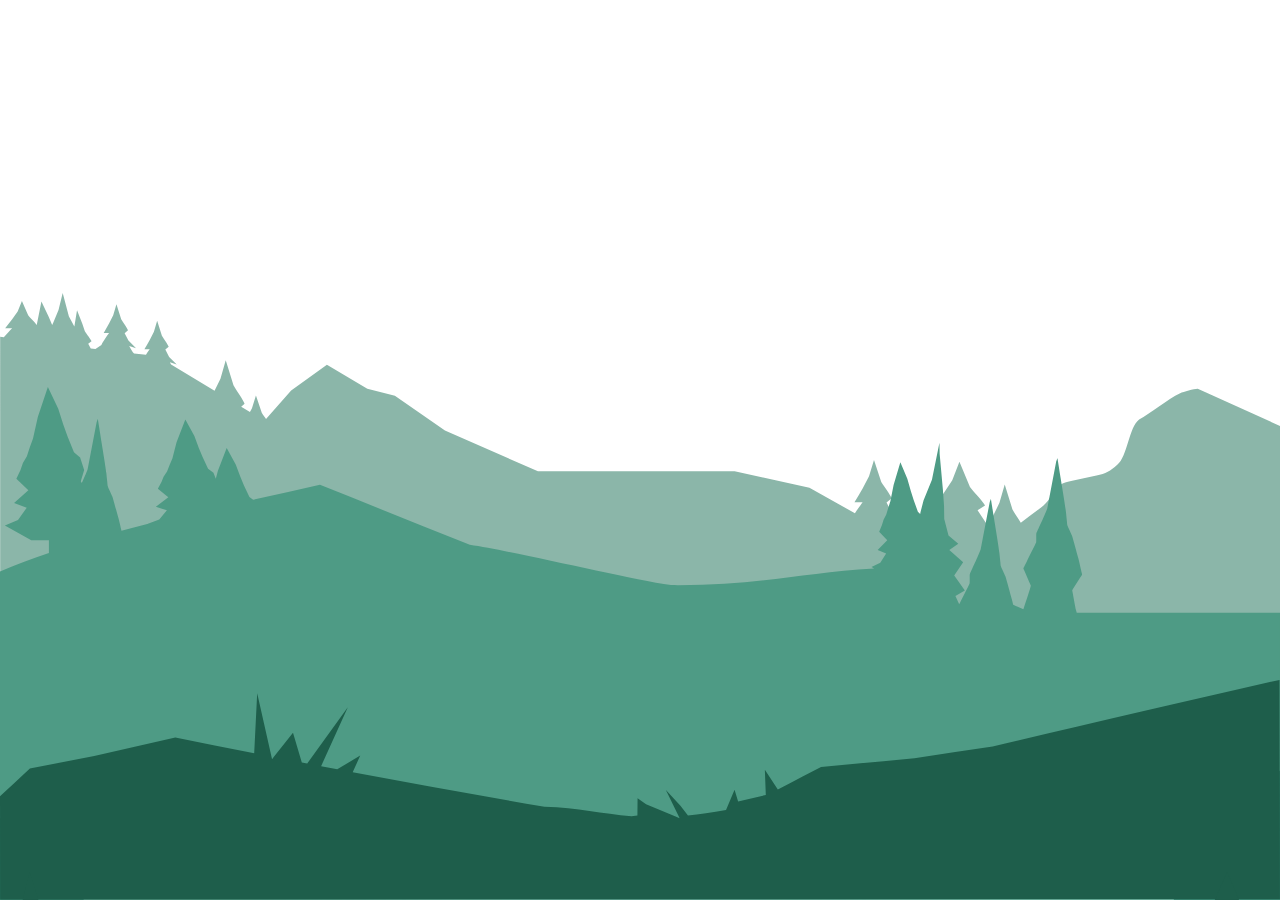
<file: index.html>
<!DOCTYPE html>
<html lang="en">
  <head>
    <meta charset="UTF-8" />
    <meta name="viewport" content="width=device-width, initial-scale=1.0" />
    <link rel="stylesheet" href="assets/style/style.css" />
    <script src="assets/script/script.js" defer></script>
    <title>Roots of life</title>
  </head>
  <body class="body">
    <div class="scene">
      <div class="scene__one">
        <h1 class="scene__headline">
          <span class="scene__headline--one">Roots </span>
          <span class="scene__headline--two">of life</span>
        </h1>

        <svg
          viewBox="0 0 1920 910"
          xmlns="http://www.w3.org/2000/svg"
          class="forest__svg"
        >
          <path
            class="forest__patch--four forest__patch"
            d="M1920 199.346V910H0.22998V65.6443L5.68933 66.3535C9.33889 61.8129 15.3182 55.6204 18.2278 52.6971H7.70908C11.2187 48.2776 14.7182 43.858 18.2278 39.4298L26.4768 27.6415L32.8661 12.0305L42.2349 33.22C45.6845 37.4839 52.5737 44.1694 55.0634 47.8797L62.1226 12.7137L73.0113 35.4946L78.2306 48.0267C78.7006 47.0235 79.1805 46.0116 79.6605 45.0083L87.7695 25.635L94.0387 0L103.248 34.8114C105.327 39.1012 108.677 44.8959 111.517 50.137L115.526 25.7388L123.345 45.6916L127.275 57.2031C130.094 61.7005 135.974 69.0087 137.274 72.2866L132.324 76.291L136.094 83.2273L143.193 84.1527L152.112 77.9256C153.882 73.6358 160.661 63.88 163.53 59.8842H155.531C158.201 55.2312 160.861 50.5781 163.53 45.9164L169.81 33.4968L174.659 17.0554L181.788 39.3779C184.668 44.2905 190.667 52.2646 191.987 55.8366L186.938 60.2042L192.647 71.4304L204.066 82.7084L193.787 79.3613C196.776 85.2338 198.556 88.1917 201.036 90.6393L218.984 92.6372C221.104 89.4285 223.263 86.3495 224.583 84.5073H216.594C219.254 79.8456 221.923 75.1926 224.583 70.5395L230.862 58.1112L235.722 41.6699L242.841 63.9924C245.721 68.9049 251.72 76.8791 253.05 80.4511L247.99 84.8274L253.7 96.0535L265.118 107.323L254.839 103.984C255.479 105.23 256.059 106.346 256.599 107.357L321.821 146.632L330.69 128.504L338.599 100.802L350.218 138.424C354.907 146.701 364.696 160.141 366.856 166.161L361.787 170.693L374.925 178.606L377.945 172.941L383.894 153.827L392.633 179.782C394.273 182.42 396.712 185.828 399.032 189.123L436.728 146.424L490.371 107.53L550.974 143.535L592.309 154.139L667.41 206.386L806.893 267.395H1101.96L1214.17 292.286L1282.39 330.367C1286.42 324.217 1291.29 317.506 1293.94 313.917H1281.71C1285.79 307.041 1289.87 300.156 1293.94 293.272L1303.56 274.91L1311 250.607L1321.91 283.603C1326.32 290.868 1335.52 302.656 1337.54 307.932L1329.8 314.392L1338.55 330.981L1353.09 344.836L1394.98 347.612C1401.14 339.82 1409.99 330.185 1414.49 325.419H1396.78C1402.68 317.566 1408.59 309.722 1414.49 301.877L1428.41 280.939L1439.16 253.228L1454.95 290.85C1461.32 299.127 1474.63 312.567 1477.56 318.587L1466.36 325.956L1479.01 344.879L1482.46 347.465C1484.62 343.565 1486.78 339.655 1488.94 335.755L1499.18 314.816L1507.1 287.114L1518.72 324.736C1521.87 330.289 1527.31 338.168 1531.2 344.559C1539.71 338.176 1548.28 331.733 1556.57 325.506C1570.58 315.681 1571.78 312.818 1579.53 299.421C1585.79 288.653 1593.69 284.355 1606.58 282.089C1619.29 279.295 1632.08 276.519 1644.77 273.717C1658.7 271.157 1665.46 266.928 1675.92 257.665C1691.05 245.522 1693.44 200.678 1708.71 189.616C1725.1 181.088 1751.36 159.242 1770.23 150.299C1775.43 147.912 1790.81 143.475 1796.65 143.535L1920 199.346Z"
          ></path>
          <path
            class="forest__patch--three forest__patch"
            d="M1920 479.515V910H0L0 417.607C23.7072 407.54 48.8442 398.355 73.3512 389.862V370.696H46.8844L7.33916 348.693L26.9868 340.468L40.0752 322.098L21.1175 314.937L42.5349 295.858L24.5271 278.802L30.7464 265.475L34.3459 255.191L40.3452 244.735L44.7147 231.563L49.5141 218.391L56.7232 186.122L71.8014 140.846L87.3496 173.65L95.1286 197.971L101.498 215.787L110.907 238.923L120.156 246.811L126.245 265.475L121.166 282.262L122.645 285.081C127.045 275.378 131.704 264.809 131.504 263.987L144.933 193.828C145.983 191.052 146.672 188.561 146.762 189.158C147.092 191.035 147.702 195.074 148.722 201.344C152.632 226.633 158.551 260.649 159.521 270.283C159.931 274.314 160.321 278.266 160.751 282.418C161.211 285.427 160.931 288.446 162.141 291.196C163.52 294.31 167 301.791 168.62 305.467C170.33 310.794 175.389 329.848 178.129 339.448C179.209 343.495 180.818 350.734 182.188 356.737C195.517 353.148 208.905 349.679 222.343 346.315L221.793 346.055L238.921 339.872L250.34 326.068L233.802 320.68L252.48 306.349L236.782 293.523L242.201 283.507L245.341 275.775L250.57 267.914L254.39 258.019L258.569 248.117L264.848 223.857L277.997 189.832L291.555 214.49L298.344 232.774L303.894 246.162L312.093 263.546L320.162 269.479L323.681 278.768L326.871 266.443L340.019 232.419L353.578 257.068L360.367 275.352L365.926 288.74L374.125 306.133L379.655 310.198C413.121 302.855 446.607 295.512 479.923 287.789C554.844 317.748 629.765 347.699 704.686 377.658C772.468 387.648 938.598 428.193 1006.38 438.182C1138.13 439.281 1202.91 419.562 1311.25 413.395L1307.24 410.887L1320.44 404.668L1329.24 390.804L1316.49 385.407L1330.89 371.007L1318.79 358.129L1322.96 348.071L1325.38 340.304L1329.42 332.408L1332.35 322.47L1335.58 312.524L1340.42 288.169L1350.55 253.998L1360.99 278.751L1366.22 297.112L1370.5 310.561L1376.82 328.023L1380.27 331.344L1380.73 328.853L1385.28 311.339L1397.92 280.212L1409.19 224.739L1409.5 241.691L1414.39 295.624L1416.06 319.201L1416.36 338.963L1422.77 363.664L1437.41 375.998L1423.95 385.442L1444.73 403.726L1431.31 423.756L1438.04 433.209L1447.27 446.165L1433.14 454.581L1438.78 467.052C1439.17 466.265 1439.59 465.435 1440.03 464.561C1444.27 455.869 1449.66 445.543 1452.62 439.376C1453.47 437.612 1454.12 436.185 1454.49 435.242C1454.62 432.275 1454.53 426.887 1454.56 423.843C1454.59 422.744 1454.48 421.871 1454.96 420.98C1456.75 417.019 1471.48 385.356 1471.12 383.911L1484.55 313.752C1485.61 310.976 1486.29 308.485 1486.38 309.073C1486.72 310.959 1487.32 314.998 1488.35 321.259C1492.26 346.548 1498.18 380.573 1499.14 390.199C1499.55 394.238 1499.95 398.182 1500.37 402.333C1500.83 405.352 1500.55 408.37 1501.76 411.112C1503.14 414.234 1506.62 421.715 1508.24 425.382C1509.95 430.719 1515.01 449.772 1517.75 459.363C1518.32 461.5 1519.03 464.518 1519.79 467.779L1535.07 474.248C1539.64 460.505 1545.58 442.853 1546.25 439.099C1543.64 432.967 1537.08 418.065 1535.39 414.165C1534.7 412.876 1535.47 412.305 1536.1 410.887C1536.96 409.174 1538.29 406.493 1539.86 403.362C1545.31 392.197 1552.65 378.307 1554.32 374.043C1554.44 371.076 1554.35 365.697 1554.38 362.644C1554.41 361.554 1554.3 360.681 1554.78 359.79C1556.57 355.829 1571.31 324.165 1570.95 322.721L1584.38 252.553C1585.44 249.777 1586.12 247.295 1586.21 247.883C1586.55 249.768 1587.15 253.807 1588.18 260.069C1592.09 285.358 1598.01 319.383 1598.98 329.009C1599.38 333.039 1599.78 336.992 1600.2 341.143C1600.66 344.161 1600.38 347.18 1601.59 349.921C1602.97 353.044 1606.45 360.516 1608.07 364.192C1609.78 369.528 1614.84 388.573 1617.58 398.173C1619.03 403.596 1621.42 414.753 1622.93 420.963C1623.26 422.424 1623.22 422.511 1622.39 423.799C1618.23 430.251 1613.46 437.689 1609.21 444.263C1608.19 445.845 1608.25 445.724 1608.58 447.523C1609.05 450.1 1609.53 452.635 1610.02 455.298C1611.1 461.119 1612.37 468.09 1613.4 473.582C1613.9 475.191 1614.48 477.266 1615.1 479.515H1920Z"
          ></path>
          <path
            class="forest__patch--two forest__patch forest__patch--right"
            d="M781.286 910H1920V310.154L1907.1 281.198L1889.67 203.082L1889.19 226.944L1881.65 302.898L1879.05 336.101L1878.59 363.933L1868.69 398.718L1846.06 416.085L1866.88 429.395L1834.75 455.143L1855.5 483.355L1837.89 505.868L1812.05 456.725L1836.57 436.21C1830.38 420.055 1803.12 384.716 1788.67 361.545C1785.01 354.877 1778.56 342.674 1770.3 325.411C1752.86 288.999 1750.04 272.446 1750.04 272.446L1729 331.387L1726.59 335.997C1716.43 320.931 1704.37 304.195 1696.3 291.257C1696.41 291.464 1696.52 291.663 1696.62 291.854C1700.89 299.032 1700.46 298.807 1696.62 291.854C1696.23 291.205 1695.8 290.487 1695.34 289.717C1695.65 290.228 1695.97 290.738 1696.3 291.257C1692.63 284.597 1686.18 272.376 1677.92 255.122C1660.49 218.702 1657.67 202.157 1657.67 202.157L1636.63 261.09L1606.19 319.383C1593.26 341.229 1580.34 363.076 1567.42 384.932H1606.19C1593.41 402.16 1564.55 442.291 1553.31 464.293C1508.73 478.399 1464.13 492.497 1419.55 506.603C1417.95 502.322 1416.6 498.828 1415.71 496.761C1412.55 491.407 1405.78 480.51 1403.09 475.96C1400.74 471.965 1401.29 467.571 1400.39 463.169C1399.57 457.123 1398.79 451.372 1398 445.491C1396.12 431.462 1384.6 381.896 1376.98 345.052C1375 335.928 1373.83 330.038 1373.17 327.296C1372.99 326.44 1371.66 330.064 1369.61 334.103L1343.47 436.332C1344.17 438.442 1315.47 484.566 1311.99 490.343C1311.06 491.641 1311.26 492.912 1311.2 494.503C1311.14 498.949 1311.33 506.793 1311.08 511.109C1308.18 516.688 1296.33 533.587 1286.28 548.766C1256.19 558.28 1226.09 567.802 1196.01 577.316C1156.45 608.849 1115.58 640.417 1075.55 672.902L952.586 709.677L847.138 773.496L781.286 910ZM1789.13 362.376C1793.19 369.217 1792.79 369.009 1789.13 362.376Z"
          ></path>
          <path
            class="forest__patch--two forest__patch forest__patch--left"
            d="M0 180.907V173.841L17.6071 251.965L37.1884 295.797L44.2333 320.464L48.5323 341.636C48.7127 342.215 48.4722 345.182 48.0012 348.564C54.2644 338.003 60.5176 327.443 66.7808 316.874L97.2951 258.59L118.38 199.649C118.38 199.649 121.206 216.202 138.682 252.614C141.789 259.1 144.655 264.878 147.2 269.911C147.351 269.652 147.501 269.401 147.651 269.142L178.176 210.858L199.26 151.916C199.26 151.916 202.076 168.47 219.553 204.881C227.83 222.136 234.294 234.356 237.972 241.016C252.462 264.186 279.78 299.525 285.973 315.681L261.411 336.196L287.767 386.212L290.422 384.179L300.343 349.394L300.804 321.571L303.41 288.359L310.976 212.414L311.457 188.544L328.914 266.668L348.495 310.492L355.54 335.167L359.839 356.33C360.31 357.826 357.995 374.882 356.111 374.631L366.783 387.682L379.731 420.115L367.956 446.33L378.097 474.109L372.816 505.003C446.421 524.982 525.187 551.776 583.52 572.749C583.56 568.701 583.48 563.962 583.52 560.874C583.581 559.283 583.38 558.003 584.302 556.714C587.799 550.937 616.55 504.804 615.849 502.694L642.044 400.474C644.108 396.426 645.441 392.802 645.621 393.667C646.273 396.409 647.445 402.29 649.449 411.414C657.075 448.267 668.62 497.833 670.514 511.861C671.306 517.743 672.077 523.494 672.899 529.54C673.801 533.933 673.25 538.335 675.615 542.331C678.3 546.88 685.095 557.769 688.251 563.123C691.598 570.889 701.459 598.652 706.81 612.629C707.412 614.306 708.093 616.373 708.825 618.657C719.908 622.557 730.991 626.449 742.075 630.35C779.714 645.866 785.085 671.129 822.725 686.654C852.267 717.884 912.945 709.555 941.014 741.72C946.816 748.12 956.908 772.346 963.862 777.769C969.965 782.595 976.87 786.573 983.995 790.249C1001.78 799.304 1021.14 808.904 1038.27 817.769C1049.73 832.784 1090.7 886.371 1105 910H0V180.907Z"
          ></path>
          <path
            class="forest__patch--one forest__patch"
            d="M0 754.973C14.9264 741.045 29.8528 727.117 44.7793 713.188C76.9716 706.994 109.164 700.809 141.356 694.615C181.886 685.332 222.427 676.049 262.967 666.758C302.368 674.76 341.818 682.641 381.289 690.393L385.778 600.379L407.242 695.471L408.092 699.243L410.572 696.12L439.485 659.612L452.702 704.278C455.411 704.797 458.12 705.316 460.82 705.835L521.715 621.487L481.625 709.814C489.713 711.363 497.811 712.903 505.899 714.434L540.34 693.896L529.033 718.803C624.72 736.806 720.597 754.091 816.654 770.64C867.512 771.843 902.224 781.255 947.373 784.914L956.131 783.599L956.361 757.837L969.088 766.989L1013.41 785.347L1019.42 787.838L1018.05 785.027L998.821 745.457L1020.66 769.143L1031.93 783.816C1049.03 782.111 1067.89 779.464 1089.04 775.588L1101.84 744.981L1107.19 762.707L1148.72 752.949L1147.28 715.247L1166.74 744.609C1172.53 741.607 1178.32 738.605 1184.12 735.595C1190.72 732.169 1197.33 728.734 1203.94 725.308C1213.16 720.524 1222.37 715.749 1231.58 710.965C1278.31 706.544 1325.03 702.132 1371.76 697.712C1410.86 691.872 1449.95 686.024 1489.04 680.185C1621.52 648.98 1773.29 613.814 1919.28 580.334L1919.77 908.919L0.319915 909.853L0 754.973Z"
          ></path>
        </svg>

        <svg
          viewBox="0 0 1920 717"
          class="forest__trees"
          xmlns="http://www.w3.org/2000/svg"
        >
          <path
            class="forest__tree"
            d="M1887.36 536.337L1869.97 422.944L1920 432.969V248.564L1904.74 229.714L1920 222.169V159.812L1891.34 119.328L1840.71 -0.114761L1775.13 148.608C1760.37 175.035 1731.37 184.991 1716.62 211.41L1775.13 227.882L1762.22 254.439L1663.93 338.087H1721.55L1705.58 370.935L1634.4 446.995L1752.44 437.411L1804.01 427.533L1811.34 461.28L1806.73 536.337H1887.36Z"
          ></path>
          <path
            data-tree="forest__tree--three"
            class="forest__tree"
            d="M1630.24 241.831C1616.23 266.936 1602.21 292.041 1588.2 317.138H1630.24C1615.18 338.657 1579.52 391.227 1570.18 414.397L1516.12 453.027H1564.18C1549.79 476.707 1510.31 542.525 1489.1 561.201C1555.89 561.719 1564.34 565.92 1625.73 538.014L1645.25 561.201H1663.26L1660.26 610.141H1720.32V527.721L1777.38 548.324L1888.49 527.721C1826.88 485.98 1820.88 485.556 1789.39 422.123L1843.45 440.151L1783.39 379.362L1753.36 318.858L1779.95 295.291C1772.99 276.036 1741.42 233.05 1726.28 206.562C1723.5 201.714 1716.47 186.599 1708.06 167.992C1689.15 126.156 1663.27 86.2289 1663.27 86.2289V174.854L1630.24 241.822V241.831Z"
          ></path>
          <path
            data-tree="forest__tree--two"
            class="forest__tree"
            d="M1470.43 479.824C1493.32 484.135 1531.3 457.826 1552.64 451.762L1598 398.277L1532.12 392.104C1511.45 380.31 1499.39 372.452 1492.27 355.583C1539.52 351.784 1560.19 327.753 1592.49 306.021C1574.89 307.562 1543.78 311.518 1526.72 304.922L1537.72 281.894C1478.24 308.544 1500.39 305.639 1469.81 253.559C1488.18 244.132 1514.28 212.543 1525 197.769L1482.79 208.505L1455.04 190.722L1431.72 117.429L1413.07 190.722L1384.62 209.385L1330.58 212.85C1360.94 242.134 1348.36 240.271 1396.75 251.574L1374.6 293.054C1340.42 306.573 1344.32 313.503 1304.21 303.326C1334.31 334.083 1337.89 347.691 1389.75 360.119L1375.44 388.018L1318.63 413.358L1272 400.91C1272 400.91 1323.3 461.755 1323.31 461.755C1349.76 469.231 1392.86 482.382 1421.53 478.419L1419.09 505.553H1476.24L1470.46 479.817L1470.43 479.824Z"
          ></path>
          <path
            data-tree="forest__tree--one"
            class="forest__tree"
            d="M558.204 469.352L488.963 455.482L505.639 564.226H428.317L432.74 492.245L425.707 459.881L376.255 469.352L263.053 478.539L331.306 405.599L346.622 374.099H291.356L385.615 293.882L397.998 268.405L341.886 252.607C356.033 227.269 383.842 217.719 397.998 192.38L460.892 49.7505L509.447 164.302L568.29 247.422L522.294 270.16L552.118 306.992L616.815 353.185L558.678 374.401C590.467 438.448 596.533 422.002 658.721 464.15L558.184 469.352H558.204Z"
          ></path>
          <path
            class="forest__tree"
            d="M236.412 539.509C202.548 549.309 142.274 591.777 105.94 584.811L119.442 645.868H22.714L28.3162 582.556C19.6005 583.778 10.0465 583.989 0 583.446V128.113L14.9052 118.17L44.508 -0.131927L81.5266 118.17L125.558 146.871L192.552 129.543C175.544 153.387 134.112 204.376 104.953 219.594C153.498 303.657 118.334 308.341 212.744 265.329L195.283 302.499C222.347 313.146 271.718 306.759 299.658 304.27C248.403 339.357 215.586 378.143 140.601 384.27C151.886 411.502 171.05 424.18 203.847 443.219L308.404 453.183L236.412 539.509Z"
          ></path>
        </svg>

        <svg
          class="forest__deer forest__svg"
          xmlns="http://www.w3.org/2000/svg"
          viewBox="0 0 235.03 306.83"
        >
          <g class="forest__legs--two">
            <polygon
              points="35.84 192.22 47.79 244.94 47.79 302.8 68.33 302.8 65.47 286.04 62.87 243.68 76.45 205.12 84.37 162.55 62.12 162.55 35.84 192.22"
            />
            <polygon
              points="120.88 200.06 131.7 247.81 131.7 300.21 150.3 300.21 147.71 285.03 145.36 246.67 153.51 210.4 157.66 173.19 144.67 173.19 120.88 200.06"
            />
          </g>
          <g class="forest__legs--one">
            <polygon
              points="25.15 196.04 35.97 243.78 35.97 296.18 54.58 296.18 51.98 281.01 49.63 242.64 57.79 206.37 61.93 169.17 48.95 169.17 25.15 196.04"
            />
            <polygon
              points="131.57 196.25 143.51 248.97 143.51 306.83 164.06 306.83 161.19 290.07 158.6 247.71 172.18 209.14 180.1 166.58 157.84 166.58 131.57 196.25"
            />
          </g>
          <path
            d="M179.83,57.06l-14.11-12.97.69-5.92,23.2-6.12c8.61-2.27,12.67-1.13,16.01-9.38l5.11-12.63c.7-1.73,1.06-3.57,1.06-5.43v-2.46c0-1.95-2.39-2.88-3.71-1.45l-9.26,14.48-9.8,6.1c-2.39,1.48-13.65,4.85-16.44,5.23l2.37-1.8c4.52-3.42,8.16-7.87,10.63-12.98l.4-.82c1.46-3.02.21-11.13-2.66-8.26h0s0,0,0,0l-10.29,12.89-12.22,5.74-10.7,3.38c-.59.19-1.21-.17-1.36-.77l-3.03-6.51-1.57-9.06-.79-6.73c-1.79-2.68-4.13.6-4.85,2.57h0c-1.23,3.33-1.86,6.85-1.86,10.4h0c0,10.4,3.66,20.46,10.35,28.43l5.9,7.02c.16.32-16.97-2.38-16.97-2.38-2.77-.5-4.5,2.94-2.82,5.6l6.19,9.75.15.14,9.92,5.9.14.14c.17.26.35.5.55.74l4.25,5.16.07.13.77,2.16c.04.11.03.23-.02.34-.9,1.85-1.79,3.7-2.62,5.45-1.76,3.54-2.49,7.06-2.16,11.06.22,4.21.62,8.82.89,13.08.54,5.93-.18,9.42-2.7,14.02-1.96,3.6-3.77,7-6.94,8.93h-.02c-5.17,2.78-11.84,3.58-17.32,5.17h-.07c-19.29,2.51-43.78-.77-66.46.25-15.87.72-29.05,3.54-38.11,12.72l-.09.07-9.57,5.33c-.05.05-.11.1-.16.15-1.34,2.21-2.97,4.9-4.37,7.19-1.75,3.04-3.94,5.81-4.42,8.78-.32,1.53-.68,3.2-.94,4.74-.19,1.23-.27,2.52,1.75,2.76,2.53.12,5.82,0,8.28-.94.24-.09.5.06.52.32.39,4.03,1.18,8.02,2.36,11.92l.03.08c7.32,14.76,22.25,24.3,38.73,24.46,11.66.11,22.97-.43,34.57-.43,9.93,0,20.08.4,30.86,1.94h.18c16.16-4.71,32.32-9.41,48.48-14.12.11-.03.2-.11.26-.2l10.23-17.91c10.08-16.39,15.06-35.41,14.29-54.63l-.07-1.9c0-.14.05-.26.15-.35,4.95-4.15,10.24-9.01,16.09-11.54,3.89-1.58,10.19-2.17,15.03-3,3.63-.69,7.42-.76,10.48-2.71,3.32-2.42,3.37-8.4,1.35-12.04-1.44-2.53-3.87-3.96-6.41-5.5-4.41-2.63-9.63-5.43-13.81-8.1-2.78-1.77-4.95-3.95-7.13-6.39-3.45-3.85-7.35-8.27-11.01-12.42-2.8-1.6-5.38-3.07-8.18-4.67-2.52-.5-5.04-1.06-7.3-2.23-.02-.01-.03-.02-.05-.03"
          />
        </svg>

        <p class="scene__paragraph" id="scene__paragraph--one">
          During photosynthesis, trees purify the air by absorbing CO<sub
            >2</sub
          >
          from the atmosphere and release oxygen as a byproduct. A single tree
          can absorb up to 150 kilograms of CO<sub>2</sub> annually.
        </p>

        <svg
          class="bulldozer__svg bulldozer"
          xmlns="http://www.w3.org/2000/svg"
          viewBox="0 0 1254.4 671"
        >
          <g class="bulldozer__group--body">
            <path
              d="m660.7 170.1-15.2-1.4-2.9 31.8-41.9-3.8 2.9-31.8-15.2-1.4 17.3-22.3 42 3.8 13 25.1z"
              class="bulldozer__yellow-light"
            />
            <path d="m645.5 168.7-.8 9.3-42-3.8.9-9.3" class="0" />
            <g class="bulldozer__group--pipe">
              <path
                d="M708 46.3A29 29 0 0 0 681.2 67a40.3 40.3 0 0 0-2.7 14.4V209h-5V81.4a40.3 40.3 0 0 1 4.2-18.2c9.7-19.4 28.8-16.7 30.3-16.9Z"
                class="bulldozer__grey-light"
              />
              <path
                d="M713.1 67.1c-4.7.6-7.5 2.4-9.9 5-2.8 3-4.1 7-4 11.2l1.2 125.9h-21.9V81.4a40.3 40.3 0 0 1 4.2-18.2A29 29 0 0 1 708 46.4c2.7-.2 4.5 0 5 0L713 67Z"
              />
            </g>
            <path
              d="M847 458.6v85L94.8 527 57.7 415H0v-98.4l23.3-59h32.2L93 23.3l9-10.8h39.3L146.7 0h50.1l21.4 12.5h91.4l135.5 31.1 17.5 29.5 30.2 100.2 106.4 11.6 151.2 11.6 73.4 6.3 9.8 13.4L847 458.6z"
              class="bulldozer__yellow-light"
            />
            <path
              d="M732.6 543.6h-16.3l-.6-143.4-264.9-81v-.9l-83.1-.6-94.5-95.3H61.1L91.6 31.9h217l85.8 15.3 68.2 25.9 30.2 100.2 64 6.8-.5 13.8 140.1 24.3 19.1 130.3-.7-153.3 9.3.7.4 23 8.1 324.7z"
            />
            <path
              d="M57.7 415h53.7l36.2-59.2h220l-24.1 24.1-191.8.9-33.2 56.3H65L57.7 415z"
              class="bulldozer__yellow-mid"
            />
            <path
              d="M0 316.6h252.2l21-94.2 94.5 95.3-.1 38.1h-220L111.4 415H0v-98.4z"
            />
            <path
              d="m197.4 258.9-9.6 12.8h-47.4L127 260.9v-38.5h20.6v9.2l49.8 27.3z"
              class="bulldozer__yellow-mid"
            />
            <g>
              <path
                d="M542.6 236.6h67.1v40h-67.1zM542.6 284.4h67.1v40h-67.1zM620.3 236.6h67.1v40h-67.1zM620.3 284.4h67.1v40h-67.1z"
                class="bulldozer__yellow-mid"
              />
            </g>
            <g class="bulldozer__group--window">
              <path
                d="M450.4 170.8v148.4l-82.7-1.5-94.5-95.3H90.3l21.3-179.7h161.6l118.2 18 29 24.9 30 85.2z"
                class="bulldozer__grey-dark"
              />
              <path
                d="m400.1 95.5-15.6-14.3-75.5-11-.4 120.1 79.2 83.1h38.8v-98.3l-26.5-79.6zM273.6 69.4v121.4l-155.9 2 13.8-123.4h142.1z"
                class="bulldozer__grey-light"
              />
            </g>
            <path d="m218.2 12.5-20.8-.4v246.8h-49.8V0h49.8l20.8 12.5z" />
          </g>
          <g class="bulldozer__group--track">
            <path
              d="M841.4 539.9a69.8 69.8 0 0 0-35-24.6L288.5 368.6c-9.5-1.8-18.4-4-27.7-5.6-4-.7-8-1.1-12.1-1.1-5.3 0-10.3.6-17.7 1.9-28.1 4.8-54.2 24.2-71.3 49.2L78.8 546.2c-19.2 45.4-.3 88 43.8 97l15.8 3.2c8.5 1.7 17 2.6 25.6 2.6 365.3 2.2 585.8 4.3 602.3 4.4h-.6 1l21.5.3c12.8-1.6 37.5-4.5 53.1-23.2 19.7-23.3 19.4-64.4 0-90.6Zm-92.2 47.3-576.7-18v-50L467.7 531l4.7-26.9 14-.5 3.6 1.7h-3.6l-1.4 26.4 265.5 10.6-1.3 44.9Z"
              class="bulldozer__grey-mid"
            />
            <path
              class="bulldozer__yellow-dark"
              d="M820 586c1.9-31.9-33.6-45.1-74-58.4l-345-94.4c-27-6.5-57.4-13.7-95.4-22.3l-44.8-9.7c-11.3-2.5-23-.7-33 5.2a154.3 154.3 0 0 0-37.4 34.8 122 122 0 0 0-4.6 5.8c-4.2 5.7-76.2 111-77.9 118.2L820 586"
            />
            <path
              d="M741.6 554.2 506.3 492l-129.6-31-92.2-16a68.8 68.8 0 0 0-66.5 26l-52.5 69 576.1 14Z"
              class="bulldozer__yellow-mid"
            />
            <path
              d="m469.4 505.8-63.5 24.6 385.3 14.9-43.3-16.9-96.1-26.8-182.4 4.2z"
              class="bulldozer__grey-dark"
            />
            <path
              d="M109.5 565.2a2.6 2.6 0 0 0-2.6 2.6c.3 22.9 17.4 41.3 46.8 46.2l14.4 2.4h.2l23.3 2s181.2 15.5 566 6.4c11.4-.3 38-1.3 53-20.4a34.6 34.6 0 0 0 6.3-37.7c-.4-.9-1.3-1.5-2.4-1.5h-705Z"
            />
            <path
              d="m750.5 542.3-1.3 44.9-576.6-18v-49.9l295.1 11.8 4.7-27 14.1-.5 3.5 1.7-3.6.1-1.4 26.3 265.5 10.6z"
              class="bulldozer__grey-mid"
            />
            <g class="bulldozer__group--wheel">
              <ellipse cx="165.5" cy="562.4" rx="60.3" ry="63.3" />
              <circle cx="165.5" cy="562.4" r="43.1" />
            </g>
            <path
              d="M754.8 557v53.9l-561.9-18.2v-15.3h-72.5v-28.6h72.5v-13.2L754.8 557z"
              class="bulldozer__grey-light"
            />
            <path
              d="M754.8 557v53.9l-446.1-14.4 8.1-58 438 18.5z"
              class="bulldozer__grey-mid"
            />
            <g class="bulldozer__group--wheel">
              <ellipse cx="769.8" cy="581.4" rx="53.3" ry="55.9" />
              <circle cx="769.8" cy="581.4" r="38.1" />
              <path
                d="M769.8 543.3c-21 0-38.1 17.1-38.1 38.1h76.1c0-21-17-38-38-38Z"
                class="bulldozer__grey-mid"
              />
            </g>
            <g class="bulldozer__group--wheel">
              <ellipse cx="250.3" cy="455.8" rx="66.5" ry="69.8" />
              <circle cx="250.3" cy="455.8" r="47.5" />
              <path
                d="M250.3 408.3a47.5 47.5 0 0 0-47.5 47.5h95a47.5 47.5 0 0 0-47.5-47.5Z"
                class="bulldozer__grey-mid"
              />
            </g>
            <g class="bulldozer__group--wheel">
              <ellipse cx="545.1" cy="489.9" rx="30.4" ry="31.9" />
              <circle cx="545.1" cy="489.9" r="21.7" />
              <path
                d="M545 512.4c-11.9 0-21.6-9.7-21.6-21.7h43.4c0 12-9.7 21.7-21.7 21.7Z"
                class="bulldozer__grey-mid"
              />
            </g>
          </g>
          <g class="bulldozer__group--lift">
            <path
              d="M857.8 472.1h169.3v29.6H857.8z"
              class="bulldozer__grey-light"
              transform="rotate(71.3 942.5 486.9)"
            />
            <path
              d="m927.8 489.7 28.2-9.1-14.2-41.9-28.2 8.9 14.2 42.1z"
              class="bulldozer__grey-mid"
            />
            <path
              d="m945 435.5-35.8 12.1-4.1-12.1-4 1.3-18.6-54.8 4-1.3L819 181.1l-6.6 2.2-19-56.1 49-16.5 19 56-6.6 2.3 67.6 199.5 4-1.3L945 422l-4.1 1.3 4.1 12.2z"
            />
            <path
              d="m847.7 266 1.5 4.4 34.4-16.6-35.9 12.2z"
              class="bulldozer__yellow-mid"
            />
            <path
              d="M892.5 347.2h18.1V385h-18.1z"
              class="bulldozer__yellow-mid"
              transform="rotate(71.3 901.6 366.1)"
            />
            <path d="m836.3 112.8 6.1-2.1 19 56-25.7 9.1.6-63z" />
            <path d="m819 181.1 35.8-12.1 2.6 7.6-35.8 12.3-2.6-7.8z" />
            <path
              d="M793.2 228.6h59.4V260h-59.4z"
              transform="rotate(-18.7 822.8 244.3)"
            />
            <path
              d="M832.5 205.7h50.2v55.4h-50.2z"
              class="bulldozer__yellow-light"
              transform="rotate(-18.7 857.5 233.4)"
            />
            <ellipse
              cx="791.6"
              cy="254.9"
              rx="16.3"
              ry="15.5"
              transform="rotate(-18.7 791.5 254.9)"
            />
            <ellipse
              cx="791.5"
              cy="254.3"
              class="bulldozer__yellow-mid"
              rx="7.7"
              ry="7.3"
              transform="rotate(-18.7 791.4 254.3)"
            />
            <path
              d="M822.6 226.8h11.3v31.4h-11.3z"
              class="bulldozer__yellow-mid"
              transform="rotate(-18.7 828.2 242.5)"
            />
            <path
              d="M879.5 410.3h96.7v32.6h-96.7z"
              class="bulldozer__grey-light"
              transform="rotate(-21.6 927.8 426.6)"
            />
            <path
              d="m920.1 407.2 15.4 38.7-15.7 6.2 1.8 4.4-70.5 28-1.8-4.4-264.9 105.1-15.3-38.7L834 441.4l-1.8-4.4 70.5-27.9 1.8 4.3 15.6-6.2z"
            />
            <path
              d="M818.8 444.3h23.8v41.6h-23.8z"
              class="bulldozer__yellow-mid"
              transform="rotate(-21.6 830.7 465.1)"
            />
            <path
              d="m920.1 407.2 4.1 10.2-86.2 34.2-5.8-14.6 70.5-27.9 1.8 4.3 15.6-6.2z"
            />
            <path
              d="m983.6 422.1-12-30.3-11.7 4.7-13.7 40.5 37.4-14.9z"
              class="bulldozer__grey-mid"
            />
            <path
              d="m1004.8 568.3-6.8 75.3c-.5 5.2-5.9 9-12 8.5l-646-58.8c-6-.5-10.7-5.2-10.2-10.5l3.3-36.3c.5-5.3 5.8-9.1 12-8.5l576 52.4 2.2-29.3c.3-5.4 5.7-9.3 12-8.7l59.3 5.4c6.1.5 10.7 5.3 10.2 10.5Z"
            />
            <ellipse
              cx="961.3"
              cy="580"
              rx="16.3"
              ry="15.5"
              transform="rotate(-18.7 961.2 580)"
            />
            <ellipse
              cx="961.1"
              cy="579.4"
              class="bulldozer__yellow-mid"
              rx="7.7"
              ry="7.3"
              transform="rotate(-18.7 961 579.4)"
            />
            <path d="m1055.6 598.4-59.2 6.1-3.2-21.3 51.4-31.2 11 46.4z" />
            <path
              d="m1201.2 654.4-54.8-4.5c-.5 0-1-.2-1.5-.4L1032 591.6a4 4 0 0 1-1.7-1.8l-49.8-98.2c-.2-.5-6.2-18.7-6.2-19.3l-13.8-120.2c0-2.4 10.5-13.7 12.9-13.5l77.4 6.3a4 4 0 0 1 3.7 3.3l18.2 43.6c0 .3 16.4 34.5 16.5 34.8l62.2 153.4 49.8 74.4"
            />
            <path
              d="m1254.4 671-43.9-3.9-7.5-11.9-1.8-.8-18.5-7.9-55.6-73.9-85.2-227.9 97.3 227.9 37 43.6 3.8 4.4 74.4 50.4z"
              class="bulldozer__yellow-mid"
            />
            <path
              d="M527.1 565.7c26-7.3 32.1-41 63.4-41.5 33.1-.4 27 38.9 46 55.1 10.5 10.2-123.6-5.5-109.4-13.6Z"
            />
            <ellipse
              cx="589.5"
              cy="552.8"
              rx="16.3"
              ry="15.5"
              transform="rotate(-18.7 589.4 552.8)"
            />
            <ellipse
              cx="589.4"
              cy="552.2"
              class="bulldozer__yellow-mid"
              rx="7.7"
              ry="7.3"
              transform="rotate(-18.7 589.3 552.1)"
            />
          </g>
        </svg>

        <p class="scene__paragraph" id="scene__paragraph--two">
          Forests cover 31% of the world's surface, providing habitat for 80% of
          land animals and plants. Their destruction harms biodiversity, leading
          to population declines, species loss, and ecosystem disruption.
        </p>
      </div>

      <div class="scene__second">
        <!-- HTML for city animation-->
        <div id="scene__building--one" class="scene__building">
          <div
            data-windows="scene__window--first"
            class="scene__window scene__window--medium"
          ></div>
          <div
            data-windows="scene__window--first"
            class="scene__window scene__window--medium"
          ></div>
          <div
            data-windows="scene__window--first"
            class="scene__window scene__window--medium"
          ></div>
          <div
            data-windows="scene__window--first"
            class="scene__window scene__window--medium"
          ></div>
          <div
            data-windows="scene__window--first"
            class="scene__window scene__window--medium"
          ></div>
        </div>
        <div id="scene__building--two" class="scene__building">
          <div
            data-windows="scene__window--second"
            class="scene__window scene__window--large"
          ></div>
          <div
            data-windows="scene__window--second"
            class="scene__window scene__window--large"
          ></div>
          <div
            data-windows="scene__window--second"
            class="scene__window scene__window--large"
          ></div>
          <div
            data-windows="scene__window--second"
            class="scene__window scene__window--large"
          ></div>
          <div
            data-windows="scene__window--second"
            class="scene__window scene__window--large"
          ></div>
        </div>
        <div id="scene__building--three" class="scene__building">
          <div
            data-windows="scene__window--third"
            class="scene__window scene__window--small"
          ></div>
          <div
            data-windows="scene__window--third"
            class="scene__window scene__window--small"
          ></div>
          <div
            data-windows="scene__window--third"
            class="scene__window scene__window--small"
          ></div>
          <div
            data-windows="scene__window--third"
            class="scene__window scene__window--small"
          ></div>
          <div
            data-windows="scene__window--third"
            class="scene__window scene__window--small"
          ></div>
          <div
            data-windows="scene__window--third"
            class="scene__window scene__window--small"
          ></div>
          <div
            data-windows="scene__window--third"
            class="scene__window scene__window--small"
          ></div>
          <div
            data-windows="scene__window--third"
            class="scene__window scene__window--small"
          ></div>
          <div
            data-windows="scene__window--third"
            class="scene__window scene__window--small"
          ></div>
          <div
            data-windows="scene__window--third"
            class="scene__window scene__window--small"
          ></div>
          <div
            data-windows="scene__window--third"
            class="scene__window scene__window--small"
          ></div>
          <div
            data-windows="scene__window--third"
            class="scene__window scene__window--small"
          ></div>
        </div>
        <div id="scene__building--four" class="scene__building">
          <div
            data-windows="scene__window--four"
            class="scene__window scene__window--large"
          ></div>
          <div
            data-windows="scene__window--four"
            class="scene__window scene__window--large"
          ></div>
          <div
            data-windows="scene__window--four"
            class="scene__window scene__window--large"
          ></div>
          <div
            data-windows="scene__window--four"
            class="scene__window scene__window--large"
          ></div>
          <div
            data-windows="scene__window--four"
            class="scene__window scene__window--large"
          ></div>
        </div>
        <div id="scene__building--five" class="scene__building">
          <div
            data-windows="scene__window--five"
            class="scene__window scene__window--tall"
          ></div>
          <div
            data-windows="scene__window--five"
            class="scene__window scene__window--tall"
          ></div>
          <div
            data-windows="scene__window--five"
            class="scene__window scene__window--tall"
          ></div>
        </div>
        <div id="scene__building--six" class="scene__building">
          <div
            data-windows="scene__window--six"
            class="scene__window scene__window--small"
          ></div>
          <div
            data-windows="scene__window--six"
            class="scene__window scene__window--small"
          ></div>
          <div
            data-windows="scene__window--six"
            class="scene__window scene__window--small"
          ></div>
          <div
            data-windows="scene__window--six"
            class="scene__window scene__window--small"
          ></div>
          <div
            data-windows="scene__window--six"
            class="scene__window scene__window--small"
          ></div>
          <div
            data-windows="scene__window--six"
            class="scene__window scene__window--small"
          ></div>
          <div
            data-windows="scene__window--six"
            class="scene__window scene__window--small"
          ></div>
          <div
            data-windows="scene__window--six"
            class="scene__window scene__window--small"
          ></div>
          <div
            data-windows="scene__window--six"
            class="scene__window scene__window--small"
          ></div>
          <div
            data-windows="scene__window--six"
            class="scene__window scene__window--small"
          ></div>
          <div
            data-windows="scene__window--six"
            class="scene__window scene__window--small"
          ></div>
          <div
            data-windows="scene__window--six"
            class="scene__window scene__window--small"
          ></div>
        </div>
        <div id="scene__building--seven" class="scene__building">
          <div
            data-windows="scene__window--seven"
            class="scene__window scene__window--medium"
          ></div>
          <div
            data-windows="scene__window--seven"
            class="scene__window scene__window--medium"
          ></div>
          <div
            data-windows="scene__window--seven"
            class="scene__window scene__window--medium"
          ></div>
          <div
            data-windows="scene__window--seven"
            class="scene__window scene__window--medium"
          ></div>
          <div
            data-windows="scene__window--seven"
            class="scene__window scene__window--medium"
          ></div>
        </div>
        <div id="scene__building--eight" class="scene__building">
          <div
            data-windows="scene__window--eight"
            class="scene__window scene__window--small"
          ></div>
          <div
            data-windows="scene__window--eight"
            class="scene__window scene__window--small"
          ></div>
          <div
            data-windows="scene__window--eight"
            class="scene__window scene__window--small"
          ></div>
          <div
            data-windows="scene__window--eight"
            class="scene__window scene__window--small"
          ></div>
          <div
            data-windows="scene__window--eight"
            class="scene__window scene__window--small"
          ></div>
          <div
            data-windows="scene__window--eight"
            class="scene__window scene__window--small"
          ></div>
          <div
            data-windows="scene__window--eight"
            class="scene__window scene__window--small"
          ></div>
          <div
            data-windows="scene__window--eight"
            class="scene__window scene__window--small"
          ></div>
          <div
            data-windows="scene__window--eight"
            class="scene__window scene__window--small"
          ></div>
          <div
            data-windows="scene__window--eight"
            class="scene__window scene__window--small"
          ></div>
          <div
            data-windows="scene__window--eight"
            class="scene__window scene__window--small"
          ></div>
          <div
            data-windows="scene__window--eight"
            class="scene__window scene__window--small"
          ></div>
          <div
            data-windows="scene__window--eight"
            class="scene__window scene__window--small"
          ></div>
          <div
            data-windows="scene__window--eight"
            class="scene__window scene__window--small"
          ></div>
          <div
            data-windows="scene__window--eight"
            class="scene__window scene__window--small"
          ></div>
          <div
            data-windows="scene__window--eight"
            class="scene__window scene__window--small"
          ></div>
          <div
            data-windows="scene__window--eight"
            class="scene__window scene__window--small"
          ></div>
          <div
            data-windows="scene__window--eight"
            class="scene__window scene__window--small"
          ></div>
        </div>
        <div id="scene__building--nine" class="scene__building">
          <div
            data-windows="scene__window--nine"
            class="scene__window scene__window--small"
          ></div>
          <div
            data-windows="scene__window--nine"
            class="scene__window scene__window--small"
          ></div>
          <div
            data-windows="scene__window--nine"
            class="scene__window scene__window--small"
          ></div>
          <div
            data-windows="scene__window--nine"
            class="scene__window scene__window--small"
          ></div>
          <div
            data-windows="scene__window--nine"
            class="scene__window scene__window--small"
          ></div>
          <div
            data-windows="scene__window--nine"
            class="scene__window scene__window--small"
          ></div>
          <div
            data-windows="scene__window--nine"
            class="scene__window scene__window--small"
          ></div>
          <div
            data-windows="scene__window--nine"
            class="scene__window scene__window--small"
          ></div>
          <div
            data-windows="scene__window--nine"
            class="scene__window scene__window--small"
          ></div>
          <div
            data-windows="scene__window--nine"
            class="scene__window scene__window--small"
          ></div>
          <div
            data-windows="scene__window--nine"
            class="scene__window scene__window--small"
          ></div>
          <div
            data-windows="scene__window--nine"
            class="scene__window scene__window--small"
          ></div>
          <div
            data-windows="scene__window--nine"
            class="scene__window scene__window--small"
          ></div>
          <div
            data-windows="scene__window--nine"
            class="scene__window scene__window--small"
          ></div>
          <div
            data-windows="scene__window--nine"
            class="scene__window scene__window--small"
          ></div>
          <div
            data-windows="scene__window--nine"
            class="scene__window scene__window--small"
          ></div>
          <div
            data-windows="scene__window--nine"
            class="scene__window scene__window--small"
          ></div>
          <div
            data-windows="scene__window--nine"
            class="scene__window scene__window--small"
          ></div>
        </div>

        <div class="scene__floor">
          <div class="scene__road"></div>
        </div>

        <div class="scene__ocean">
          <div class="scene__water"></div>
        </div>

        <div class="scene__clouds">
          <div class="scene__cloud scene__cloud--one"></div>
          <div class="scene__cloud scene__cloud--two"></div>
          <div class="scene__cloud scene__cloud--three"></div>
          <div class="scene__cloud scene__cloud--four"></div>
          <div class="scene__cloud scene__cloud--five"></div>
          <div class="scene__cloud scene__cloud--six"></div>
          <div class="scene__cloud scene__cloud--seven"></div>
        </div>
      </div>

      <p class="scene__paragraph" id="scene__paragraph--three">
        The process of urbanization often involves deforestation; the purposeful
        destruction of forests. However, this action can release more CO2 into
        the atmosphere, which can exacerbate consequences of global warming.
      </p>

      <p class="scene__paragraph" id="scene__paragraph--four">
        Some consequences of this action is less clean air, and a warmer climate
        which causes sea levels to rise. But there are ways we can combat this
        issue.
      </p>

      <div class="scene__container">
        <div class="scene__third scene__third--first">
          <div class="planes__container">
            <p class="planes__text">
              Deforestation can be permanent, but it's not always the case. In
              North America, forests in many areas are returning due to
              conservation efforts. Tree planting initiatives play a crucial
              role in enabling this regrowth.
            </p>
            <!-- input box that by clicking let's a seed fall down and grow using keyframes, and let you go to the next stage of the story-->
            <input
              type="checkbox"
              name="plant_tree_inpChbx"
              id="plant_tree_inpChbx"
              class="planes__checkbox"
            />
            <label for="plant_tree_inpChbx" class="planes__label"
              >Click to continue</label
            >
          </div>

          <svg
            class="planes__seed"
            xmlns="http://www.w3.org/2000/svg"
            viewBox="0 0 30.6 45.5"
          >
            <path
              class="planes__path"
              d="M11.5 33.02c-.15 4.97-.22 7.45 1.22 9.27 1.46 1.84 3.46 2.58 4.66 2.9 1.01-.42 1.12-1.53 1.46-2.47.77-2.27.29-4.35-1.4-6.19-1.49-1.62-2.93-3.6-4.71-4.86-.2-.1-.48-.21-.73-.1-.45.2-.5 1.02-.51 1.46Z"
            />
          </svg>

          <svg
            class="planes__svg planes__svg--back"
            xmlns="http://www.w3.org/2000/svg"
            viewBox="0 0 1920 626.4"
          >
            <path
              class="planes__patch--four"
              d="M0 626h1920V204l-66-39-231-18-164 110-188 8-437-114-371-20-203-98-82-4C150 28 85-11 60 3L0 44v582"
            />
            <path
              class="planes__patch--three"
              d="M0 626V180S311 48 501 48l226 24 343 101 150 30 136 33 215-142c282-51 349-10 349-10v542H0"
            />
            <path
              class="planes__patch--one"
              d="M1920 626V499s-123-6-274-87c-156-84-454-58-454-58S904 460 813 482c-10 2-208 71-208 71L0 607v19h1920Z"
            />
          </svg>

          <svg
            class="planes__svg planes__svg--middle"
            xmlns="http://www.w3.org/2000/svg"
            viewBox="0 0 1920 626.4"
          >
            <path
              class="planes__patch--two"
              d="M0 626V317l147 36 519-47 173 44 311-31 568-74s139 3 202 33v348H0Z"
            />
          </svg>
          <svg
            class="planes__svg planes__svg--front"
            xmlns="http://www.w3.org/2000/svg"
            viewBox="0 0 1920 626.4"
          >
            <path
              class="planes__patch--front"
              d="M1920 626V499s-123-6-274-87c-156-84-454-58-454-58S904 460 813 482c-10 2-208 71-208 71L0 607v19h1920Z"
            />
          </svg>
          <div class="planes__container">
            <p class="planes__text">
              Deforestation can be permanent, but it's not always the case. In
              North America, forests in many areas are returning due to
              conservation efforts. Tree planting initiatives play a crucial
              role in enabling this regrowth.
            </p>
            <input
              type="checkbox"
              name="plant_tree_inpChbx"
              id="plant_tree_inpChbx"
              class="planes__checkbox"
            />
            <label for="plant_tree_inpChbx" class="planes__label"
              >Click to continue!</label
            >
          </div>
        </div>
        <div class="scene__third scene__third--second">
          <svg
            class="planes__svg planes__svg--tree"
            xmlns="http://www.w3.org/2000/svg"
            data-name="tree-growth"
            viewBox="0 0 1920 1080"
          >
            <defs>
              <linearGradient
                id="tree-growth__linear-gradient"
                x1="984.6"
                x2="984.6"
                y1="967.3"
                y2="572.5"
                gradientUnits="userSpaceOnUse"
              >
                <stop offset="0" stop-color="#5c584d"></stop>
                <stop offset="0" stop-color="#5a584c"></stop>
                <stop offset=".1" stop-color="#455a4c"></stop>
                <stop offset=".2" stop-color="#345c4b"></stop>
                <stop offset=".3" stop-color="#285d4b"></stop>
                <stop offset=".5" stop-color="#215e4b"></stop>
                <stop offset="1" stop-color="#205f4b"></stop>
              </linearGradient>
            </defs>
            <g class="tree-growth__stage--one">
              <path
                class="planes__mountain plantes--mountain--left"
                d="M640 659v421H0V596l21 24 15-12 72 6 49 29 15-14 2-2-2-17 45-28 25-11 11-16 85-141 108-76 64 117 73 100 57 104z"
              ></path>
              <path
                class="planes__shadow planes__shadow--mountain"
                d="m446 338 46 172 48 153 100 202V659l-57-104-48-65-89-152z"
              ></path>
              <g class="planes__group--first">
                <path
                  class="planes__stem--sapling"
                  d="m324 866-2 10c1 8 2 21 4 27l9 57h-11c-2-20-7-66-6-86-2-8-13-28-18-33l8 6c-1-4-3-7-6-10 4 0 5 3 7 6l2 9 9 14 2-8 5-6-3-9-6-13c-10-18-25-45-44-47 14-2 24 6 33 18l1-17-4-18-6-9 9 9 5 17v25l3 5 4-3c1 1-1 3-3 5l18 31 7-5-3-7c2 0 4 3 5 6l1-1c8-8 14-11 18-23v-10l-6-6 5 2c-2-6-5-10-10-19 12 14 13 15 16 34-3 7-4 11-8 15l12-2c-18 4-33 17-45 32l-2 4Z"
                ></path>
                <g class="planes__leafes--sapling">
                  <path
                    d="M282 832c1 1 18 14 23 10 3-3 1-10-3-14-5-7-16-8-26-2l6 6Z"
                  ></path>
                  <path
                    d="M290 855c1 0 15-7 14-12 0-3-6-4-10-4-6 1-11 8-11 18l7-2ZM359 857c-1 0-21 1-23-5-1-4 2-6 8-8 7-3 18 0 24 10l-9 3ZM289 792c8 3 12 4 11 8-1 3-6 4-10 3-6-1-16-6-16-13l15 2ZM372 834c-1 0-7-1-7-3l4-4 9-4 7-1 2 1-6 5c-2 2-5 6-8 6h-1ZM345 816c2 4 8 9 12 11 3 0 3-8 0-10-1-1-12-5-12-1ZM356 776c1 1 9 12 5 17-2 2-5 4-9 1-6-5 0-7-3-23l7 5ZM376 819c-1 0-8 0-10-4 0-2 3-3 7-5 5-2 10 3 14 9h-11Z"
                  ></path>
                  <path
                    d="M347 798c0 1 6 6 10 4 2-1 0-4-1-8-3-5-10-4-18-2l9 6ZM333 826c1 1 3 11 6 11 2 0 4-3 4-6s-4-8-10-9v4ZM322 773c-1 0-10 3-11 7-1 2 2 5 4 5 4 1 9-4 11-11l-4-1ZM261 789c2 0 20 0 21-4 0-3-5-6-10-7-8-2-16 2-19 10l8 1ZM293 741c1 1 15 16 11 21-2 3-10 1-14-2-6-5-8-15-4-25l7 6ZM321 802c0 1-7 9-5 11 1 2 5 2 7 0 3-2 4-7 2-13l-4 2ZM368 799c0 1-5 6-4 8h5c2-1 3-5 2-9l-3 1ZM310 831s6 4 8 2c1-1 0-3-1-4-2-2-6-3-9 0l2 2Z"
                  ></path>
                </g>
              </g>
              <path
                class="planes__grass--back"
                d="M0 1080V749l65 22 150 144 111 70 77-51 70-38 62-117 69 24 36 29v248H0z"
              ></path>
              <path
                class="planes__grass--front"
                d="M640 960v120H0V903l5 6 3-25 19 29 14 5-20-60v-28l40 54 12 8 7-35 16 32 26 25 7 6h1l-3-30 12 22 18 20 22-4 129 32 18-3 23-13 41 5 32-5 65-12 32-18 43 3 16-3 7 6 21 2 16 25 18 13z"
              ></path>
            </g>
            <g class="planes__group--second">
              <path
                class="planes__mountain planes__mountain--middle"
                d="M640 1080h640V659l-64-83-66-121-64-117-46 33-36 7-22 34-4 2-29 49-18 28 2-2-40 66-11 16-25 11-45 28 2 17-2 2-15 14-12-12-27-35-39-20-36-11-43 31v484h640V969h-25l-19-14-15-47-27 19-30 5-20-9-32-8-41 15-67 9-73 30-26-5-27 1-85-26-53 21-38-19-25-50v64l-37-40"
              ></path>
              <path
                class="planes__shadow planes__shadow--mountain"
                d="M1280 1080V659l-64-83-41-86-89-152 46 172 18 286-38 82-91 133 259 69"
              ></path>
              <g>
                <g>
                  <path
                    class="planes__stem--middle"
                    d="M969.73,967.31h-18.14c-.63,0-1.1-.54-1-1.15,7.55-44.99,18.59-108.76,16.43-165.02,0-.17-.06-.34-.15-.49-16.99-27.58-45.16-54.76-74.52-67.6-1-.44-.68-1.9.41-1.9h2.32c.09,0,.17.01.26.03,26.57,6.57,46.44,20.64,63.36,41.28.07.08.15.15.24.21.25.16.5.32.74.47.64.41,1.49.02,1.57-.72l2.24-20.61c0-.07,0-.14,0-.21-1.38-13.13-2.91-25.77-3.95-41.01l-.81-3.83c-6.02-13.21-14.67-22.67-25.82-35.28-.04-.04-.08-.09-.13-.12l-41.03-33.7,14.02,2.42c.06.03.12.06.17.1,15.72,11.03,38.46,26.34,51.57,40.38.6.64,1.69.27,1.75-.6.44-6.67,1.31-13.13,2.76-19.14.03-.12.03-.25.01-.38-4.39-25.36-1.07-58.95-.13-87,.04-1.23,1.88-1.31,2.02-.08,1.34,11.96,3.85,31.41,9.07,61.23.17.96,1.5,1.14,1.92.26l11.88-25.07c.04-.09.07-.19.09-.29l3.58-26.88c.16-1.23,2.02-1.11,2.02.13h0s.93,25.84.93,25.84c0,.1,0,.2-.03.3l-11.36,40.96c.06.05.09.21-.07.3-2.75,11.6-6,22.92-9.45,33.65-.03.09-.05.19-.05.29-.1,14.64.34,30.58,1.05,46.33.03.71.79,1.16,1.45.86,12.08-5.55,20.8-20.71,34.08-22.29.06,0,.12-.02.18-.04l32.89-10.81c.1-.03.2-.05.3-.05l33.99-.71c1.24-.03,1.43,1.75.21,1.97l-26.41,4.86c-.07.01-.14.03-.21.06-4.34,1.83-18.89,8.4-28.12,12.58-1.07.48-.58,2.06.58,1.88l45.01-6.82c.95-.14,1.55.97.9,1.66l-4.8,5.09c-.13.14-.31.24-.5.29l-62.78,15.36c-.18.04-.35.14-.48.27-9.13,9.16-17.95,18.73-24.37,26.03-.17.19-.26.45-.24.7.85,15.77,2.64,41.07,2.64,41.07l-8.08,164.97Z"
                  ></path>
                  <g class="planes__leafes--light">
                    <path
                      d="m885 546-7-10-2 10-13 22-4-8-10-5-6-7-7-5c-2 6-2 13 0 18-10-1-12 0-20 3 4 7 9 11 14 13l-12 7-12 21-8 17 6 24-7 4-4 13c4 3 5 4 11 5l6 7-3 5c6 4 13 4 18 2v4l9 3 13 13h11l4 4 16-3c3 7 5 10 9 15l4-8c3 7 6 9 10 13l22-14 9-27 13-7-2-19 6-9 1-26 21-3 6 14 7-5 9 17c6-5 8-11 8-17l10 35 15 2-2 10c2 1 7 23 8 26l11 9 33 6 1-4 7-2 5 2 3-4 5-9 8-5-2-18 4-7 3-1-5-7 1-1h6l-2-5-1-11-7-8v-7c-4-6-15-27-20-31-1-18 2-12-8-26h7c-4-9-10-15-17-18 9-1 11-3 18-6-10-9-22-13-30-9l1-15-5-9v-4l13-7c-9-7-15-11-27-16-3-9-6-12-10-18-4 3-6 7-7 12l-8-2v-8c-3 1-5 3-6 5l-11-11-2 6-8-9-6-3c-3-7-7-11-12-17-4 6-6 12-5 17-12-5-15-5-24-6 2 9 8 17 15 20l-8 4-12-5-16 17-4-2-4 10-8 9-4 19h-7"
                    ></path>
                    <g class="planes__leafes--dark">
                      <path
                        d="m1089 692-5 3 4 5-5 4-9 3c2 4 3 9 2 15l-6-3v1c-5 0-10-2-13-5l-5 2-1 5-10-4-6-4-4-10-17-8-3-3c3-3 6-4 8-3l1-1-3-7v-1h-5l1-5c-7 3-13 0-15-6l-6 3 3-9h1l-2-1c-7 3-14 3-22 0v-1l-1 1-7-1c2-5 5-10 8-12l-7-7-2-2c-6 3-14 4-23 1l6-10 1-1h-5l1-3c-6 2-17 1-18 1l-8-3a17 17 0 0 1 28-4v-3l2-4c-8 3-19 1-28-6l10-8-2-5-2-3-6-13 1-4h-1l-6-1c3-7 8-10 13-11l1-2-7-10 12-2h4c-5-7-8-17-5-28l11 5 12 10c2-6 7-12 15-16l2 9h27l11 14c7-2 14-3 22 0l-2 4c3 5 5 11 6 17 6-6 17-7 27-4l-6 10-6 8 11 3-8 9a134 134 0 0 1-12 10c6 4 10 10 13 18l-10 1-2 2 2 1 3 1 1 1 3 5-1 4 22 17 3 12 7 7-2 12c5-2 10 0 14 4l-5 6Z"
                      ></path>
                      <path
                        d="m928 710 7 4-6 6-11 4c4 4 6 9 7 15l-9-1h-1l1 1c-12 1-22-2-28-8l-1 2a23 23 0 0 1 1 1c2 3 3 7 2 10l-6-4c-4 5-12 7-19 3l-4 1v-4c-5 2-12 2-19-2l6-6v-1h-3l1-2c-5 0-12-2-13-3l-5-2a12 12 0 0 1 20 0l1-1 2-3c-6 1-14-2-19-9l8-3-1-4v-3l-3-10 2-2-1-1-4-1c3-4 7-6 10-6l1-1-3-8h9l3 1c-3-6-3-13 0-21l7 6 7 9c3-4 7-8 13-10l1 7 18 4 6 12c5-1 10 0 15 3l-2 2c1 5 2 9 1 13 6-3 13-2 20 1l-5 7-6 4Z"
                      ></path>
                    </g>
                  </g>
                </g>
              </g>
              <path
                class="planes__grass--back"
                d="M1280 832v248H640V830l60-2 42-14 65 43 85 90 74 38 77-51 26-15 25-35 45-15 51-50 48-7 42 20z"
              ></path>
              <path
                class="planes__grass--front"
                d="m1221 908-27 19-30 5-20-9-32-8-41 15-67 9-73 30-26-5-27 1-85-26-53 21-38-19-25-50v64l-37-40v165h640V969h-25l-19-14-15-47z"
              ></path>
            </g>
            <g class="planes__group--three">
              <path
                class="planes__mountain planes__mountain--right"
                d="M1280 1080h640V660l-64-83-66-120-64-117-46 32-36 8-22 33-4 3-29 49-18 27 2-2-40 66-11 16-25 11-24 20-19 25-2 2-26-41-34-14-29-36-28-19-55 12v548h640V936l-21-28-48 4-47 20-29-13-23-4-75 68-61-18-34-9-29 7-24 3-15-15-27-51-3 44-15 17-16-23-7 39h-23l-60-33-33-55-13 53h-9l-24-25"
              ></path>
              <path
                class="planes__shadow planes__shadow--mountain"
                d="M1920 1080V660l-64-83-41-86-90-151 46 171 8 125-98 276-21 99 259 69"
              ></path>
              <path
                class="planes__grass--back"
                d="M1920 832v248h-640V830l38-34 64 18 70 68 80 65 81-82 79 26 21 8 21-15 45-15 64-25 51-24 26 12z"
              ></path>
              <g>
                <g class="planes__stem--brown">
                  <path
                    d="M1621 688v152l10 132h-76l18-132 8-163v-28l-26-68-52-79 27-10 54 82 40-58 33-72h25l-37 77-27 53v75"
                  ></path>
                </g>
                <g class="planes__leafes--light">
                  <path
                    d="m1395 288 12-6c-6-2-10-8-14-14 9-2 12-2 19-7l-6-23c4-10 14-29 20-38 4-5 17-9 29-12l49-73 34-26 12 4 34-18c4 1 11 8 13 12l2-6 38 14 28 41 20 9v16l27 20 16-6 8 24 41 36v30l20 21 19 51-45 25-231 29-106-22-45-33v-39"
                  ></path>
                  <path
                    class="planes__leafes--mid"
                    d="M1769 254c33 8 43 44 46 51l10 22c-2 4-10 8-14 9l5 2v1c14 4 29 14 33 14l2 20-10 13 10 41-16 2-4 46-114 18-28-31-49-37-64 8-52 15-14 21-11-1-19 19-68 15-32-15-3-13-8-8c0-8 2-26 4-34 4-7 25-18 33-23-8-8-9-12-10-21l-15-3 5-4c-7-5-15-7-23-9 4-7 4-12 15-14l-8-19c5-8 18-24 25-31l13-5c-7-2-10-6-15-11l20-5-6-19 20-31c5-3 19-7 31-10l52-58 37-21 13 17c6-2 27 0 33-3l40 34 37 31 36 6 63 21Z"
                  ></path>
                  <path
                    class="planes__leafes--dark"
                    d="m1841 477-37 8-15 35-62-11v-1l-17 8 2-26-9-12-39-11-22-26-74 4-6 9-22 19v2l12 12 12 13-24 1v26l-22 1c-9 9-24 16-37 22-6 3-12 7-18 8l1-12h-1l-11-1h-1c-4 0-9 0-12-2-3-1-4-3-3-4l-1-8-15-4-27-34 27-40 40-44 36 6 57-47 85 10 27-21-10-15-6-17 23-9 10-16 28 13v33l22 45v17l1 1h39l18 19 36 22 15 27Z"
                  ></path>
                </g>
              </g>
              <path
                class="planes__grass--front"
                d="m1363 943-33-55-13 53h-9l-24-24v2l-4-4v165h640l-1-144-20-28-48 4-47 20-29-13-23-4-75 68-61-18-34-9-29 7-24 3-15-15-27-51-3 43-15 18-16-23-7 39h-23l-60-34z"
              ></path>
            </g>
            <path
              d="M630 0h20v1080h-20zM1270 0h20v1080h-20z"
              class="planes__dividers"
            ></path>
          </svg>
        </div>
        <div class="scene__third scene__third--third">
          <svg
            class="nature__svg"
            xmlns="http://www.w3.org/2000/svg"
            data-name="nature-screen"
            viewBox="0 0 1920 1080"
          >
            <path
              class="nature__mountains"
              d="M1920 1080H0V0h1054l172 230 243 61 266 15 185 204v570"
            />
            <path
              class="nature__patch-two"
              d="m752 784-113-13-6-23-26 20 3-44-13 44-68 1-18-45v45l-140 2-7-59-3 12v47h-14l-163 63L0 881v199h1920V971l-123-46-181-7-263-67-170-19-29-20-7 16-146-16v-44l-23 41-11-1-14-24-24 16-3-11-13 11-12-16H752z"
            />
            <path
              class="nature__patch-one"
              d="M363 836 0 940v140h1920v-60l-196-47-387-48-420-71-554-18"
            />
            <g class="flowers">
              <g class="flowers--one">
                <path
                  d="m1786 740 18 237-1 103 21-5-9-105-10-179-2-20-2-32c0-11-5-21-14-29-6-6-14-9-23-9-8 0-16 4-22 9l-8 7 16 9 11-9 14 3 11 20Z"
                />
                <g class="flowers__bell">
                  <path d="m1819 764-23-25v-2c0-4 3-7 6-7h4l24 19-8 6-3 9Z" />
                  <path
                    class="flowers__bell-shadow"
                    d="m1819 757-19-19v-3c0-2 2-4 4-4h3l20 16-6 3-2 7Z"
                  />
                </g>
                <g class="flowers__bell">
                  <path
                    d="m1675 776 43-63h6c11 0 22 4 31 12l8 6-15 73-37-18-36-10Z"
                  />
                  <path
                    class="flowers__bell-shadow"
                    d="m1685 763 31-50h5c8 0 16 3 23 9l5 5-10 58-28-14-26-8Z"
                  />
                </g>
              </g>
              <g class="flowers--two">
                <path
                  d="M1781 817c0-8 4-15 11-20 5-4 11-6 18-6s14 2 19 6l6 5-13 6-9-6-11 2-9 14-18 166-3 72-23-5 14-73 18-161Z"
                />
                <g class="flowers__bell">
                  <path
                    d="m1874 836-33-44h-4c-9 0-17 3-24 8l-6 4 11 52 28-13 28-7Z"
                  />
                  <path
                    class="flowers__bell-shadow"
                    d="m1867 827-25-35h-3c-6 0-13 2-18 6l-4 4 8 40 21-10 21-5Z"
                  />
                </g>
                <g class="flowers__bell">
                  <path
                    d="m1738 845 38-20 2 1c5 3 9 8 11 14l1 5-28 34-11-19-13-15Z"
                  />
                  <path
                    class="flowers__bell-shadow"
                    d="m1746 841 29-17 2 2c4 2 6 5 8 10l1 4-22 26-8-14-10-11Z"
                  />
                </g>
              </g>
              <g class="flowers--three">
                <path
                  d="m1726 987-3-122c0-7-4-14-10-18-6-3-9 0-14 3l-9 12 3 7 10-12 9 7 3 87-5 32 16 4Z"
                />
                <g class="flowers__bell">
                  <path
                    d="m1672 871 27-25h3c5 2 9 5 12 10l2 4-16 34-14-14-14-9Z"
                  />
                  <path
                    class="flowers__bell-shadow"
                    d="m1678 866 21-21 2 1c3 1 6 4 8 7l2 3-13 27-10-10-10-7Z"
                  />
                </g>
              </g>
            </g>
          </svg>

          <svg
            class="nature__svg nature__tree"
            xmlns="http://www.w3.org/2000/svg"
            data-name="nature__tree"
            viewBox="0 0 1557.9 1806.2"
          >
            <path
              d="M4 1806 0 726h369v219l79-42 156-177h88l-65 109 103-28 119-81h111L784 860l-286 145-35 28-94 81v116l-8 264 8 312"
            />
            <path
              class="nature__tree-highlight"
              d="m278 1806 28-193v-31l-5-46-8-117 26-478v563l15 79v223"
            />
            <path
              class="nature__tree-mid"
              d="M101 1806 78 726h142l9 287 23 164-32 232-10 176 27 141-9 80"
            />
            <path
              class="nature__tree-shadow"
              d="m135 1806 18-540 16-199-17-202-17-127v-12H0v1080"
            />

            <g class="nature__leaves">
              <path
                d="M0 27 169 0l272 27 161 73 204 13 156 139 75 82 349 100 85 127 56 72-10 97-67 43-191 77-313 11-254-82-301 52-280-96-111-9V27z"
              />
              <path
                class="nature__leaves-light"
                d="m441 27 149 238 66 196 504 118 60 150 297 1 41-116-175-198-258-85-159-79L854 96 538 61l-45-12-52-22z"
              />
            </g>
          </svg>

          <svg
            class="bird bird__svg"
            xmlns="http://www.w3.org/2000/svg"
            data-name="bird"
            viewBox="0 0 158.8 118.2"
          >
            <g class="bird__details">
              <path
                d="m74 99-6 19c-1 1-4-5-12-6-5-1-9 2-10 0 0-2 3-4 5-6 5-3 10 0 11 0l1 1 3 3 5-16 3 5Z"
              />
              <path
                d="m60 93-5 18c-1 2-4-4-11-5h-9c-1-2 2-4 4-6 4-3 9 0 10 0l1 1 2 3 5-15 3 4ZM25 28c-5-1-16 3-25 11 6 6 19 7 25 4 8-4 6-13 0-15Z"
              />
            </g>
            <path
              d="M133 68v1c0 17-22 31-50 31S36 86 33 69V58c-9-6-16-14-16-25C17 16 38 0 56 0a32 32 0 0 1 32 38c19 1 35 9 42 19l24-8 5 19h-26Z"
            />
            <circle class="bird__details" cx="38.1" cy="28.1" r="5.1" />
            <ellipse
              class="bird__blush"
              cx="47.4"
              cy="36.3"
              rx="9.3"
              ry="4.1"
            />
            <path
              class="bird__stomach"
              d="M33 70c2 16 22 30 50 30 8 0 16-1 23-3l-6-3c-13-4-29-7-41-16-7-5-15-14-22-18l-5-2v1l1 11Z"
            />
            <path
              class="bird__wing"
              d="M141 63c-3 16-19 26-37 22-17-3-29-18-26-33 3-16 66-4 63 11Z"
            />
          </svg>

          <p class="scene__paragraph--five">
            So let's rebuild the forest, one tree at a time.
          </p>
        </div>
      </div>
    </div>
  </body>
</html>
</file>
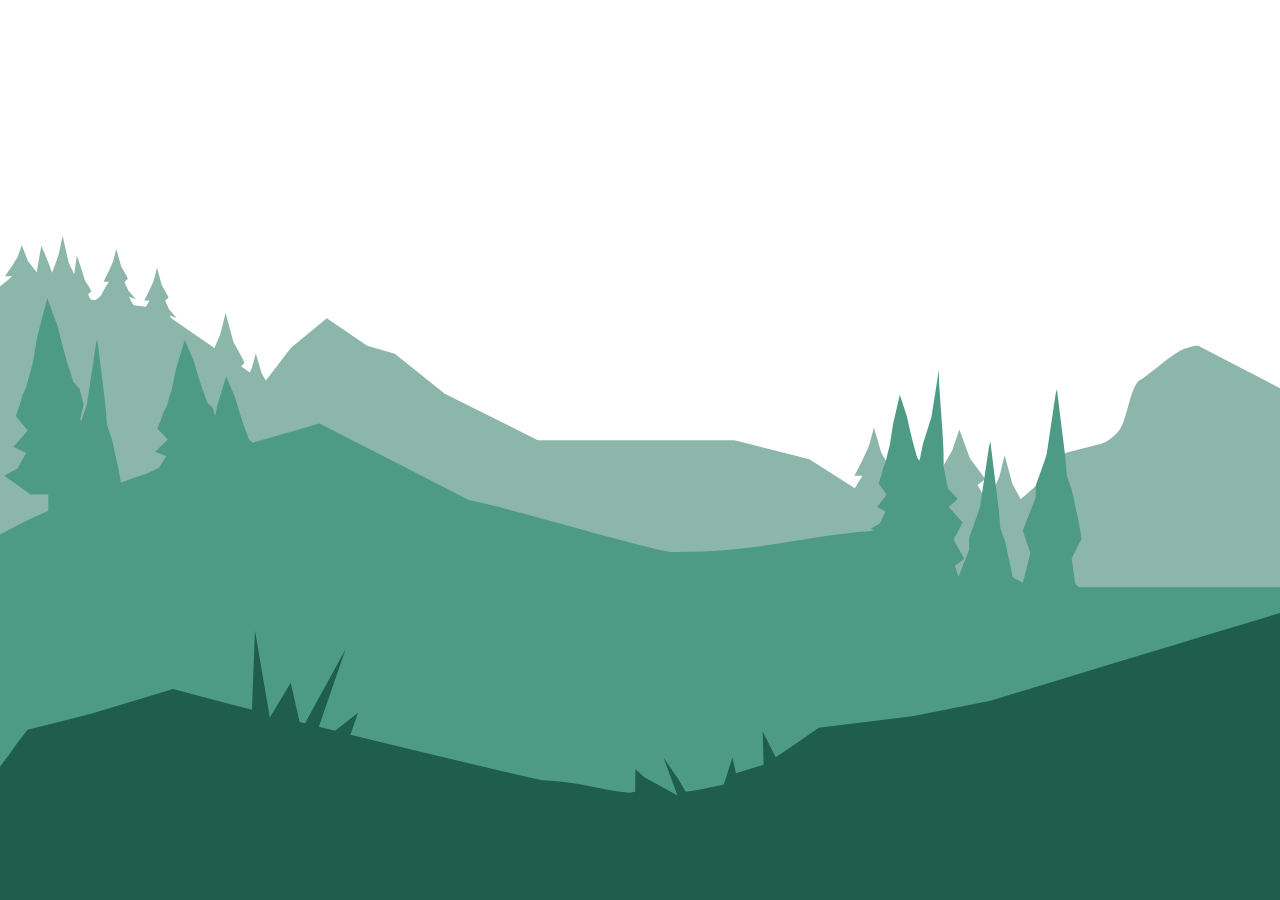
<file: assets/scenes/firstAndSecond.html>
<!--Second scene. City-->

<!DOCTYPE html>
<html lang="en">
  <head>
    <meta charset="UTF-8" />
    <meta name="viewport" content="width=device-width, initial-scale=1.0" />
    <link rel="stylesheet" href="../style/firstAndSecond/firstAndSecond.css" />
    <script src="../script/firstAndSecond.js" defer></script>
    <title>Roots of life</title>
  </head>
  <body class="body">
    <div class="scene">
      <div class="scene__one">
        <h1 class="scene__headline">
          <span class="scene__headline--one">Roots </span>
          <span class="scene__headline--two">of life</span>
        </h1>

<svg class="forest__svg" id="forest-intro" xmlns="http://www.w3.org/2000/svg" viewBox="0 0 1920 996.31">
  <path class="forest__patch--four forest__patch" d="M1920,228.37l-123.42-63.94c-5.85-.07-21.23,5.01-26.43,7.75-18.87,10.24-45.13,35.27-61.53,45.04-15.27,12.67-17.66,64.05-32.79,77.96-10.46,10.61-17.22,15.46-31.15,18.39-12.69,3.21-25.49,6.39-38.2,9.59-12.89,2.6-20.79,7.52-27.05,19.86-7.75,15.35-8.95,18.63-22.96,29.88-8.29,7.13-16.87,14.52-25.38,21.83-3.89-7.32-9.33-16.35-12.48-22.71l-11.62-43.1-7.92,31.74-10.24,23.99c-2.16,4.47-4.32,8.95-6.48,13.42l-3.45-2.96-12.65-21.68,11.2-8.44c-2.93-6.9-16.24-22.29-22.62-31.78l-15.79-43.1-10.75,31.75-13.92,23.99c-5.9,8.99-11.81,17.97-17.71,26.97h17.71c-4.5,5.46-13.35,16.5-19.51,25.42l-41.9-3.18-14.54-15.87-8.75-19,7.74-7.4c-2.02-6.04-11.22-19.55-15.63-27.87l-10.91-37.8-7.44,27.84-9.62,21.03c-4.08,7.89-8.16,15.77-12.24,23.65h12.24c-2.66,4.11-7.53,11.8-11.56,18.85l-68.22-43.63-112.22-28.52h-295.08l-139.49-69.89-75.1-59.86-41.34-12.15-60.61-41.25-53.65,44.56-37.7,48.92c-2.32-3.78-4.76-7.68-6.4-10.7l-8.74-29.73-5.95,21.9-3.02,6.49-13.14-9.07,5.07-5.19c-2.16-6.9-11.95-22.29-16.64-31.78l-11.62-43.1-7.91,31.74-8.87,20.77-65.23-44.99c-.54-1.16-1.12-2.44-1.76-3.86l10.28,3.82-11.42-12.91-5.71-12.86,5.06-5.01c-1.33-4.09-7.33-13.23-10.21-18.85l-7.12-25.57-4.86,18.84-6.28,14.24c-2.66,5.33-5.33,10.66-7.99,16h7.99c-1.32,2.11-3.48,5.64-5.6,9.31l-17.95-2.29c-2.48-2.8-4.26-6.19-7.25-12.92l10.28,3.83-11.42-12.92-5.71-12.86,5.05-5c-1.32-4.09-7.32-13.23-10.2-18.85l-7.13-25.57-4.85,18.84-6.28,14.23c-2.67,5.34-5.33,10.67-8,16h8c-2.87,4.58-9.65,15.75-11.42,20.67l-8.92,7.13-7.1-1.06-3.77-7.95,4.95-4.59c-1.3-3.76-7.18-12.13-10-17.28l-3.93-13.19-7.82-22.86-4.01,27.95c-2.84-6-6.19-12.64-8.27-17.56L93.88,0l-6.27,29.37-8.11,22.19c-.48,1.15-.96,2.31-1.43,3.46l-5.22-14.36-10.89-26.1-7.06,40.29c-2.49-4.25-9.38-11.91-12.83-16.79l-9.37-24.27-6.39,17.88-8.25,13.5c-3.51,5.07-7.01,10.14-10.52,15.2h10.52C15.16,63.72,0,75.68,0,75.68v920.64h1920"/>
  <path class="forest__patch--three forest__patch" d="M1920,996.31H0V447.69c23.71-12.89,47.98-24.65,72.48-35.53v-24.54h-26.47l-39.55-28.17,19.65-10.53,13.09-23.52-18.96-9.17,21.42-24.43-18.01-21.84,6.22-17.07,3.6-13.17,6-13.39,4.37-16.87,4.8-16.87,7.21-41.32,15.08-57.97,15.55,42,7.78,31.14,6.37,22.81,9.41,29.62,9.25,10.1,6.09,23.9-5.08,21.49,1.48,3.61c4.4-12.43,9.06-25.96,8.86-27.01l13.43-89.83c1.05-3.55,1.74-6.74,1.83-5.98.33,2.4.94,7.57,1.96,15.6,3.91,32.38,9.83,75.94,10.8,88.27.41,5.16.8,10.22,1.23,15.54.46,3.85.18,7.72,1.39,11.24,1.38,3.99,4.86,13.57,6.48,18.27,1.71,6.82,6.77,31.22,9.51,43.51,1.08,5.18,2.69,14.45,4.06,22.14,13.33-4.6,26.72-9.04,40.16-13.34l-.55-.33,17.13-7.92,11.42-17.67-16.54-6.9,18.68-18.35-15.7-16.42,5.42-12.82,3.14-9.9,5.23-10.07,3.82-12.67,4.18-12.68,6.28-31.06,13.15-43.57,13.56,31.57,6.79,23.41,5.55,17.14,8.2,22.26,8.07,7.6,3.52,11.89,3.19-15.78,13.15-43.57,13.56,31.56,6.79,23.41,5.56,17.14,8.2,22.27,5.53,5.2c33.47-9.4,66.95-18.8,100.27-28.69,74.92,38.36,149.84,76.71,224.76,115.07,67.78,12.79,233.91,64.71,301.7,77.5,131.75,1.41,196.53-23.84,304.87-31.74l-4.01-3.21,13.2-7.96,8.8-17.75-12.75-6.91,14.4-18.44-12.1-16.49,4.17-12.88,2.42-9.94,4.04-10.11,2.93-12.72,3.23-12.74,4.84-31.18,10.13-43.75,10.44,31.69,5.23,23.51,4.28,17.22,6.32,22.36,3.46,4.25.46-3.19,4.55-22.43,12.64-39.86,11.27-71.03.31,21.71,4.89,69.06,1.67,30.19.3,25.3,6.41,31.63,14.64,15.79-13.46,12.09,20.78,23.41-13.42,25.65,6.73,12.1,9.23,16.59-14.13,10.78,5.64,15.97c.39-1.01.81-2.07,1.25-3.19,4.24-11.13,9.63-24.35,12.59-32.25.85-2.26,1.5-4.09,1.87-5.29.13-3.8.04-10.7.07-14.6.03-1.41-.08-2.53.4-3.67,1.79-5.07,16.53-45.61,16.17-47.46l13.43-89.83c1.06-3.55,1.74-6.74,1.83-5.99.34,2.41.94,7.59,1.97,15.6,3.91,32.38,9.83,75.95,10.79,88.27.41,5.17.81,10.22,1.23,15.54.46,3.86.18,7.73,1.39,11.24,1.38,4,4.86,13.58,6.48,18.27,1.71,6.83,6.77,31.23,9.51,43.51.57,2.74,1.28,6.6,2.04,10.78l15.28,8.28c4.57-17.6,10.52-40.2,11.19-45.01-2.62-7.85-9.18-26.93-10.87-31.93-.69-1.65.08-2.38.71-4.2.86-2.19,2.19-5.63,3.76-9.63,5.45-14.3,12.8-32.08,14.47-37.54.12-3.8.03-10.69.06-14.6.03-1.4-.08-2.51.4-3.65,1.79-5.07,16.53-45.61,16.17-47.46l13.43-89.84c1.06-3.55,1.74-6.73,1.83-5.98.34,2.41.94,7.59,1.97,15.6,3.91,32.38,9.83,75.95,10.8,88.27.4,5.16.8,10.22,1.22,15.54.46,3.86.18,7.73,1.39,11.24,1.38,4,4.86,13.57,6.48,18.27,1.71,6.83,6.77,31.22,9.51,43.51,1.45,6.94,3.84,21.23,5.35,29.18.33,1.87.29,1.98-.54,3.63-4.16,8.26-8.93,17.79-13.18,26.2-1.02,2.03-.96,1.87-.63,4.17.47,3.3.95,6.54,1.44,9.96,1.08,7.45,2.35,16.38,3.38,23.41,0,.02.01.04.02.06,1.07,4.44,4.69,7.54,8.83,7.54h298.62v469.35Z"/>
  <path class="forest__patch--two forest__patch forest__patch--right" d="M800.17,996.31h1119.83V285.5l-13.01-36.41-17.43-98.21-.48,30-7.54,95.49-2.6,41.74-.46,34.99-9.91,43.73-22.63,21.83,20.82,16.73-32.13,32.37,20.75,35.47-17.61,28.3-25.84-61.78,24.52-25.79c-6.19-20.31-33.45-64.74-47.9-93.87-3.66-8.38-10.11-23.73-18.37-45.43-17.44-45.78-20.26-66.59-20.26-66.59l-21.04,74.1-2.41,5.8c-10.16-18.94-22.23-39.98-30.3-56.25.11.26.22.51.32.75,4.27,9.03,3.84,8.74,0,0-.39-.82-.82-1.72-1.28-2.69.31.64.63,1.28.96,1.94-3.67-8.37-10.12-23.74-18.38-45.43-17.43-45.79-20.25-66.59-20.25-66.59l-21.04,74.09-30.45,73.29c-12.93,27.47-25.85,54.93-38.77,82.41h38.77c-12.78,21.66-41.64,72.11-52.87,99.78-44.58,17.73-89.18,35.46-133.76,53.19-1.6-5.38-2.95-9.78-3.84-12.37-3.16-6.73-9.93-20.43-12.62-26.15-2.35-5.02-1.8-10.55-2.7-16.08-.82-7.6-1.6-14.83-2.39-22.23-1.88-17.64-13.4-79.95-21.02-126.28-1.99-11.47-3.16-18.88-3.82-22.32-.18-1.08-1.51,3.48-3.56,8.56l-26.14,128.53c.7,2.65-28,60.64-31.48,67.91-.93,1.63-.73,3.23-.79,5.23-.06,5.59.13,15.45-.12,20.88-2.9,7.01-14.75,28.26-24.81,47.34-30.09,11.96-60.18,23.93-90.27,35.89-39.56,39.65-80.43,79.33-120.46,120.18l-122.97,46.24-105.45,80.24-46.85,128.28M1789.01,351.15c4.07,8.6,3.67,8.34,0,0h0Z"/>
  <path class="forest__patch--two forest__patch forest__patch--left" d="M0,117.91l18.16,101.2,19.54,55.11,7.03,31.01,4.29,26.62c.18.73-.06,4.46-.53,8.71,6.25-13.28,12.49-26.55,18.74-39.84l30.45-73.28,21.04-74.1s2.82,20.81,20.26,66.59c3.1,8.16,5.96,15.42,8.5,21.75.15-.33.3-.64.45-.97l30.46-73.28,21.04-74.1s2.81,20.81,20.25,66.59c8.26,21.69,14.71,37.06,18.38,45.43,14.46,29.13,41.72,73.56,47.89,93.87l-24.51,25.79,26.3,62.88,2.65-2.56,9.9-43.73.46-34.98,2.6-41.76,7.55-95.48.48-30.01,17.42,98.22,19.54,55.1,7.03,31.02,4.29,26.61c.47,1.88-1.84,23.32-3.72,23.01l10.65,16.41,12.92,40.78-11.75,32.96,10.12,34.93-5.27,38.84c73.44,25.12,152.03,58.81,210.24,85.17.04-5.09-.04-11.05,0-14.93.06-2-.14-3.61.78-5.23,3.49-7.26,32.18-65.26,31.48-67.92l26.14-128.52c2.06-5.09,3.39-9.64,3.57-8.56.65,3.45,1.82,10.84,3.82,22.31,7.61,46.33,19.13,108.65,21.02,126.29.79,7.39,1.56,14.63,2.38,22.23.9,5.52.35,11.06,2.71,16.08,2.68,5.72,9.46,19.41,12.61,26.14,3.34,9.76,13.18,44.67,18.52,62.24.6,2.11,1.28,4.71,2.01,7.58,11.06,4.9,22.12,9.8,33.18,14.7,37.56,19.51,42.92,51.27,80.47,70.79,29.48,39.26,90.02,28.79,118.03,69.23,5.79,8.05,15.86,38.5,22.8,45.32,6.09,6.07,12.98,11.07,20.09,15.69,17.75,11.38,37.07,23.45,54.15,34.6,11.44,18.88,29.18,36.14,43.45,65.85H0V117.91Z"/>
  <path class="forest__patch--one forest__patch" d="M1920,996.31v-430.84c-146.01,44.14-301.65,90.51-434.15,131.65-39.1,7.7-78.19,15.41-117.3,23.11-46.73,5.83-93.46,11.65-140.19,17.47-9.22,6.31-18.43,12.6-27.65,18.91-6.61,4.52-13.22,9.04-19.83,13.56-5.8,3.97-11.59,7.93-17.38,11.89l-19.47-38.71,1.45,49.71-41.54,12.87-5.36-23.37-12.8,40.35c-21.15,5.11-40.02,8.6-57.11,10.85l-11.28-19.34-21.84-31.23,19.23,52.17,1.37,3.71-6.01-3.28-44.32-24.2-12.73-12.07-.23,33.97-8.76,1.73c-45.15-4.82-79.87-17.23-130.73-18.82-96.07-21.82-191.96-44.61-287.66-68.34l11.31-32.84-34.45,27.08c-8.09-2.02-16.19-4.05-24.28-6.09l40.1-116.46-60.9,111.21c-2.7-.68-5.41-1.37-8.12-2.05l-13.22-58.89-28.92,48.13-2.48,4.12-.85-4.97-21.47-125.37-4.49,118.68c-39.48-10.22-78.93-20.61-118.34-31.16-40.55,12.25-81.09,24.49-121.63,36.73-32.2,8.17-64.39,16.32-96.59,24.49C26.48,759,14.93,777.36,0,795.72v200.59h1920Z"/>
</svg>
        <svg
        class="forest__trees scene__svg"
        xmlns="http://www.w3.org/2000/svg"
        viewBox="205 -55 1920 793.55"
      >
        <path
          data-tree="forest__tree--five" class="forest__tree"
          d="M2134.98,506.28l-71.66-16.74,17.26,131.21h-80.02l4.57-86.85-7.27-39.05-51.18,11.43-117.15,11.09,70.64-88.01,15.85-38.01h-57.19l97.55-96.79,12.82-30.73-58.07-19.06c14.64-30.57,43.42-42.09,58.07-72.67L2034.29,0l50.25,138.21,60.9,100.29-47.6,27.44,30.86,44.44,66.95,55.74-60.17,25.6c32.9,77.28,39.18,57.43,103.54,108.29l-104.04,6.28Z"
        />
        <path
          data-tree="forest__tree--four" class="forest__tree"
          d="M1825.4,251.97c-13.91,29.05-27.82,58.1-41.73,87.14h41.73c-14.95,24.9-50.34,85.73-59.61,112.54,0,0-53.65,44.7-53.65,44.7h47.69c-14.28,27.4-53.46,103.56-74.51,125.17,66.29.6,74.67,5.46,135.6-26.83,0,0,19.37,26.83,19.37,26.83h17.88l-2.98,56.63h59.61v-95.37l56.63,23.84,110.27-23.84c-61.14-48.3-67.1-48.79-98.35-122.19l53.65,20.86-59.61-70.34-29.8-70.01,26.39-27.27c-6.91-22.28-38.24-72.02-53.27-102.67-2.75-5.61-9.73-23.1-18.08-44.63-18.77-48.41-44.45-94.61-44.45-94.61v102.55l-32.78,77.49Z"
        />
        <path
          data-tree="forest__tree--two" class="forest__tree"
          d="M761.43,557.24l-68.72-16.05,16.55,125.83h-76.74l4.39-83.29-6.98-37.45-49.08,10.96-112.35,10.63,67.74-84.4,15.2-36.45h-54.85l93.55-92.82,12.29-29.48-55.69-18.28c14.04-29.32,41.64-40.37,55.69-69.69l62.42-165.04,48.19,132.55,58.4,96.18-45.65,26.31,29.6,42.62,64.21,53.45-57.7,24.55c31.55,74.11,37.57,55.08,99.29,103.85l-99.78,6.02Z"
        />
        <path
          data-tree="forest__tree--one" class="forest__tree"
          d="M312.57,676.84c36.06,8.06,95.88-41.08,129.49-52.42l71.45-99.89s-103.77-11.53-103.77-11.53c-32.55-22.03-51.57-36.7-62.77-68.21,74.42-7.09,106.99-51.97,157.86-92.57-27.73,2.88-76.73,10.27-103.59-2.05l17.33-43.01c-93.7,49.77-58.8,44.35-106.98-52.92,28.94-17.61,70.06-76.61,86.94-104.2l-66.49,20.05-43.7-33.21L251.6,0l-29.38,136.89-44.81,34.85-85.12,6.47c47.81,54.69,28,51.21,104.22,72.32,0,0-34.89,77.47-34.88,77.47-53.85,25.24-47.69,38.2-110.87,19.19,47.41,57.45,53.04,82.86,134.73,106.08l-22.55,52.11-89.48,47.33L0,529.46s80.81,113.64,80.81,113.64c41.66,13.96,109.54,38.52,154.72,31.13l-5.56,73.26h96l-13.4-70.65Z"
        />
        <path
          data-tree="forest__tree--three" class="forest__tree"
          d="M1761.59,755.82c28.89,6.32,76.82-32.25,103.75-41.14l57.24-78.41s-83.14-9.05-83.14-9.05c-26.08-17.29-41.31-28.81-50.29-53.54,59.63-5.57,85.72-40.8,126.48-72.66-22.22,2.26-61.48,8.06-83-1.61l13.88-33.76c-75.07,39.07-47.11,34.81-85.71-41.54,23.19-13.82,56.13-60.13,69.66-81.79l-53.28,15.74-35.01-26.07-29.43-107.45-23.54,107.45-35.9,27.36-68.2,5.08c38.31,42.93,22.43,40.2,83.5,56.77,0,0-27.95,60.81-27.95,60.81-43.14,19.82-38.21,29.98-88.83,15.06,37.98,45.09,42.5,65.04,107.95,83.26l-18.06,40.9-71.69,37.15-58.85-18.25s64.74,89.2,64.75,89.2c33.38,10.96,87.77,30.24,123.96,24.43l-3.08,39.78h72.12l-7.3-37.73Z"
        />
      </svg>


        <svg
          class="forest__deer forest__svg"
          xmlns="http://www.w3.org/2000/svg"
          viewBox="0 0 235.03 306.83"
        >
          <g class="forest__legs--two">
            <polygon
              points="35.84 192.22 47.79 244.94 47.79 302.8 68.33 302.8 65.47 286.04 62.87 243.68 76.45 205.12 84.37 162.55 62.12 162.55 35.84 192.22"
            />
            <polygon
              points="120.88 200.06 131.7 247.81 131.7 300.21 150.3 300.21 147.71 285.03 145.36 246.67 153.51 210.4 157.66 173.19 144.67 173.19 120.88 200.06"
            />
          </g>
          <g class="forest__legs--one">
            <polygon
              points="25.15 196.04 35.97 243.78 35.97 296.18 54.58 296.18 51.98 281.01 49.63 242.64 57.79 206.37 61.93 169.17 48.95 169.17 25.15 196.04"
            />
            <polygon
              points="131.57 196.25 143.51 248.97 143.51 306.83 164.06 306.83 161.19 290.07 158.6 247.71 172.18 209.14 180.1 166.58 157.84 166.58 131.57 196.25"
            />
          </g>
          <path
            d="M179.83,57.06l-14.11-12.97.69-5.92,23.2-6.12c8.61-2.27,12.67-1.13,16.01-9.38l5.11-12.63c.7-1.73,1.06-3.57,1.06-5.43v-2.46c0-1.95-2.39-2.88-3.71-1.45l-9.26,14.48-9.8,6.1c-2.39,1.48-13.65,4.85-16.44,5.23l2.37-1.8c4.52-3.42,8.16-7.87,10.63-12.98l.4-.82c1.46-3.02.21-11.13-2.66-8.26h0s0,0,0,0l-10.29,12.89-12.22,5.74-10.7,3.38c-.59.19-1.21-.17-1.36-.77l-3.03-6.51-1.57-9.06-.79-6.73c-1.79-2.68-4.13.6-4.85,2.57h0c-1.23,3.33-1.86,6.85-1.86,10.4h0c0,10.4,3.66,20.46,10.35,28.43l5.9,7.02c.16.32-16.97-2.38-16.97-2.38-2.77-.5-4.5,2.94-2.82,5.6l6.19,9.75.15.14,9.92,5.9.14.14c.17.26.35.5.55.74l4.25,5.16.07.13.77,2.16c.04.11.03.23-.02.34-.9,1.85-1.79,3.7-2.62,5.45-1.76,3.54-2.49,7.06-2.16,11.06.22,4.21.62,8.82.89,13.08.54,5.93-.18,9.42-2.7,14.02-1.96,3.6-3.77,7-6.94,8.93h-.02c-5.17,2.78-11.84,3.58-17.32,5.17h-.07c-19.29,2.51-43.78-.77-66.46.25-15.87.72-29.05,3.54-38.11,12.72l-.09.07-9.57,5.33c-.05.05-.11.1-.16.15-1.34,2.21-2.97,4.9-4.37,7.19-1.75,3.04-3.94,5.81-4.42,8.78-.32,1.53-.68,3.2-.94,4.74-.19,1.23-.27,2.52,1.75,2.76,2.53.12,5.82,0,8.28-.94.24-.09.5.06.52.32.39,4.03,1.18,8.02,2.36,11.92l.03.08c7.32,14.76,22.25,24.3,38.73,24.46,11.66.11,22.97-.43,34.57-.43,9.93,0,20.08.4,30.86,1.94h.18c16.16-4.71,32.32-9.41,48.48-14.12.11-.03.2-.11.26-.2l10.23-17.91c10.08-16.39,15.06-35.41,14.29-54.63l-.07-1.9c0-.14.05-.26.15-.35,4.95-4.15,10.24-9.01,16.09-11.54,3.89-1.58,10.19-2.17,15.03-3,3.63-.69,7.42-.76,10.48-2.71,3.32-2.42,3.37-8.4,1.35-12.04-1.44-2.53-3.87-3.96-6.41-5.5-4.41-2.63-9.63-5.43-13.81-8.1-2.78-1.77-4.95-3.95-7.13-6.39-3.45-3.85-7.35-8.27-11.01-12.42-2.8-1.6-5.38-3.07-8.18-4.67-2.52-.5-5.04-1.06-7.3-2.23-.02-.01-.03-.02-.05-.03"
          />
        </svg>
        <p class="scene__paragraph scene__paragraph--one">
          During photosynthesis, trees purify the air by absorbing CO<sub
            >2</sub
          >
          from the atmosphere and release oxygen as a byproduct. A single tree
          can absorb up to 150 kilograms of CO<sub>2</sub> annually.
        </p>
        <svg
          class="bulldozer__svg"
          viewBox="0 0 1255 672"
          fill="none"
          xmlns="http://www.w3.org/2000/svg"
        >
            <g class="bulldozer__group bulldozer__group--body">
              <g class="bulldozer__group bulldozer__group--cap">
                <path
                  class="bulldozer__cap bulldozer__yellow--light"
                  d="M660.74 170.05L645.51 168.66L642.61 200.48L600.7 196.66L603.59 164.85L588.36 163.46L605.74 141.2L647.66 145.01L660.74 170.05Z"
                  fill="#EBCA71"
                ></path>
              </g>
              <g class="bulldozer__group--pipe">
                <path
                  class="bulldozer__pipe bulldozer__gray--light"
                  d="M708.01 46.32V46.34C701.33 46.74 689.61 49.32 682.69 63.21C682.52 63.55 681.9 65.12 681.19 66.97C679.43 71.56 678.52 76.45 678.52 81.39V209.14H673.58V81.39C673.58 76.45 674.49 71.56 676.25 66.97C676.96 65.12 677.58 63.54 677.75 63.21C687.41 43.81 706.46 46.48 708.01 46.32Z"
                  fill="#B6B8C2"
                ></path>
                <path
                  class="bulldozer__pipe bulldozer__dark"
                  d="M713.11 67.13C708.38 67.68 705.63 69.47 703.22 72.08C700.45 75.07 699.06 79.15 699.11 83.29L700.36 209.16H678.54V81.41C678.54 76.47 679.45 71.58 681.21 66.99C681.92 65.14 682.54 63.56 682.71 63.23C689.63 49.34 701.35 46.76 708.03 46.36C710.69 46.2 712.54 46.38 712.98 46.34L713.12 67.15L713.11 67.13Z"
                  fill="#6E707C"
                ></path>
              </g>
              <path
                class="bulldozer__body bulldozer__yellow--light"
                d="M847 458.6V543.57L94.8 527.03L57.69 415H0V316.62L23.25 257.59H55.45L93.02 23.25L101.96 12.52H141.31L146.68 0H196.77L218.23 12.52H309.61L445.13 43.6L462.57 73.12L492.82 173.29L599.22 184.91L750.41 196.54L823.75 202.8L833.59 216.22L847 458.6Z"
                fill="#EBCA71"
              ></path>
              <path
                class="bulldozer__body bulldozer__yellow"
                d="M732.62 543.57H716.34L715.71 400.16L450.78 319.22V318.26L367.71 317.69L273.17 222.4H61.0898L91.6298 31.8899H308.57L394.43 47.1799L462.57 73.1199L492.82 173.29L556.79 180.09L556.3 193.9L696.44 218.17L715.49 348.47L714.82 195.17L724.12 195.87L724.52 218.9L732.62 543.57Z"
                fill="#DBBB6B"
              ></path>
              <path
                class="bulldozer__body bulldozer__yellow--darker"
                d="M57.6904 415H111.35L147.57 355.75H367.6L343.45 379.9L151.66 380.77L118.48 437.14H65.0204L57.6904 415Z"
                fill="#C1A360"
              ></path>
              <path
                class="bulldozer__body bulldozer__yellow_2"
                d="M0 316.62H252.22L273.17 222.4L367.71 317.69L367.6 355.75H147.57L111.35 415H69.76H0V316.62Z"
                fill="#DBBB6B"
              ></path>
              <path
                class="bulldozer__body bulldozer__yellow--darker_2"
                d="M197.37 258.92L187.82 271.67H140.42L127 260.91V222.4H147.57V231.58L197.37 258.92Z"
                fill="#C1A360"
              ></path>
              <g class="bulldozer__group bulldozer__group--vents">
                <path
                  class="bulldozer__vent bulldozer__yellow--dark"
                  d="M609.63 236.62H542.57V276.63H609.63V236.62Z"
                  fill="#C1A35E"
                ></path>
                <path
                  class="bulldozer__vent bulldozer__yellow--dark"
                  d="M609.63 284.45H542.57V324.46H609.63V284.45Z"
                  fill="#C1A35E"
                ></path>
                <path
                  class="bulldozer__vent bulldozer__yellow--dark_2"
                  d="M687.4 236.62H620.34V276.63H687.4V236.62Z"
                  fill="#C1A35E"
                ></path>
                <path
                  class="bulldozer__vent bulldozer__yellow--dark_2"
                  d="M687.4 284.45H620.34V324.46H687.4V284.45Z"
                  fill="#C1A35E"
                ></path>
              </g>
              <g class="bulldozer__group bulldozer__group--window">
                <path
                  class="bulldozer__window bulldozer__dark"
                  d="M450.39 170.84V319.22L367.71 317.69L273.17 222.4H90.3301L111.63 42.7H273.17L391.39 60.65L420.38 85.6299L450.39 170.84Z"
                  fill="#6E707C"
                ></path>
                <path
                  class="bulldozer__window bulldozer__gray--light"
                  d="M400.09 95.4899L384.53 81.1999L308.95 70.1799L308.57 190.29L387.79 273.4L426.63 273.39V175.1L400.09 95.4899Z"
                  fill="#B1B7C9"
                  stroke="#8B8F99"
                  stroke-miterlimit="10"
                ></path>
                <path
                  class="bulldozer__window bulldozer__gray--light_2"
                  d="M273.56 69.3599V190.75L117.69 192.78L131.47 69.3599H273.56Z"
                  fill="#B1B7C9"
                  stroke="#8B8F99"
                  stroke-miterlimit="10"
                ></path>
              </g>
            </g>
            <path
              class="bulldozer__pipe bulldozer__yellow"
              d="M218.23 12.52L197.37 12.07V258.92H147.57V0H197.37L218.23 12.52Z"
              fill="#DBBB6B"
            ></path>
            <g class="bulldozer__group--track">
              <path
                class="bulldozer__track bulldozer__gray"
                d="M841.012 540.01C829.162 523.99 813.302 517.76 806.012 515.43L288.192 368.7C278.682 366.9 269.752 364.75 260.472 363.12C256.472 362.42 252.422 362 248.362 362C243.092 361.99 238.032 362.6 230.632 363.88C202.532 368.71 176.492 388.09 159.362 413.11L78.4622 546.37C59.2822 591.68 78.2022 634.39 122.292 643.31L138.092 646.51C146.532 648.21 155.092 649.09 163.672 649.15C528.932 651.31 749.442 653.44 765.932 653.56C765.772 653.56 765.592 653.56 765.392 653.56H766.332L787.882 653.79C800.632 652.25 825.332 649.28 841.012 630.66C860.692 607.3 860.372 566.21 841.012 540.02V540.01ZM748.902 587.31L172.212 569.34V519.39L467.352 531.17L472.102 504.26L486.152 503.76L489.692 505.41L486.062 505.49L484.682 531.86L750.142 542.45L748.902 587.31Z"
                fill="#8B8F99"
              ></path>
              <path
                class="bulldozer__track bulldozer__yellow--xdark"
                d="M819.722 586.05C821.552 554.25 786.042 540.99 745.682 527.7L400.642 433.29C373.622 426.78 343.232 419.65 305.272 411.01L260.452 401.29C249.212 398.85 237.522 400.65 227.432 406.56C212.862 415.09 200.532 428.88 190.062 441.34C188.482 443.22 186.962 445.14 185.492 447.12C181.242 452.86 109.272 558.19 107.582 565.33L819.712 586.07"
                fill="#947B4A"
              ></path>
              <path
                class="bulldozer__track bulldozer__yellow"
                d="M741.272 554.28L505.942 492.18L376.362 461.27L284.162 445.2C258.862 440.79 233.202 450.84 217.632 471.26L165.122 540.14L741.272 554.29V554.28Z"
                fill="#C1A35F"
              ></path>
              <path
                class="bulldozer__track bulldozer__dark"
                d="M469.043 505.89L405.513 530.52L790.873 545.43L747.583 528.51L651.433 501.67L469.043 505.89Z"
                fill="#5F6269"
              ></path>
              <path
                class="bulldozer__track bulldozer__dark_2"
                d="M109.182 565.31C107.722 565.31 106.542 566.5 106.562 567.96C106.832 590.79 123.972 609.22 153.402 614.1L167.732 616.48C167.802 616.49 167.872 616.5 167.942 616.51C172.212 616.87 180.662 617.58 191.212 618.48C191.212 618.48 372.422 634.03 757.342 624.89C768.702 624.62 795.242 623.61 810.312 604.56C811.782 602.7 818.812 593.82 819.422 583.17C819.772 577.11 818.752 571.74 816.612 566.9C816.192 565.94 815.252 565.31 814.202 565.31H109.182Z"
                fill="#5F6269"
              ></path>
              <path
                class="bulldozer__track bulldozer__gray--dark"
                d="M750.142 542.45L748.902 587.31L172.212 569.34V519.39L467.352 531.17L472.102 504.26L486.152 503.76L489.692 505.41L486.062 505.49L484.682 531.86L750.142 542.45Z"
                fill="#8B8F99"
              ></path>
            </g>
            <g class="bulldozer__group--lift">
              <g class="bulldozer__group--hydraulic">
                <path
                  class="bulldozer__hydraulic bulldozer__gray--light"
                  d="M982.856 562.67L928.561 402.26L900.542 411.743L954.838 572.154L982.856 562.67Z"
                  fill="#B1B7C9"
                ></path>
                <path
                  class="bulldozer__hydraulic bulldozer__gray"
                  d="M927.024 490.03L955.184 480.97L940.994 439.04L912.784 447.96L927.024 490.03Z"
                  fill="#A3A7B2"
                ></path>
                <path
                  class="bulldozer__hydraulic bulldozer__yellow"
                  d="M944.264 435.83L908.434 447.96L904.314 435.79L900.284 437.16L881.734 382.37L885.764 381.01L818.214 181.43L811.644 183.65L792.664 127.58L841.644 111L860.614 167.07L854.054 169.29L921.604 368.88L925.634 367.52L944.174 422.3L940.144 423.66L944.264 435.83Z"
                  fill="#DBBB6B"
                ></path>
                <path
                  class="bulldozer__hydraulic bulldozer__yellow--dark"
                  d="M846.935 266.29L848.445 270.73L882.775 254.15L846.935 266.29Z"
                  fill="#C1A35E"
                ></path>
                <path
                  class="bulldozer__hydraulic bulldozer__yellow--dark_2"
                  d="M921.645 368.948L915.839 351.794L879.996 363.926L885.803 381.08L921.645 368.948Z"
                  fill="#C1A35F"
                ></path>
                <g class="bulldozer__group bulldozer__group--topjoint">
                  <path
                    class="bulldozer__hydraulic bulldozer__yellow--light"
                    d="M835.484 113.09L841.644 111L860.614 167.07L834.924 176.11L835.484 113.09Z"
                    fill="#EBCA71"
                  ></path>
                  <path
                    class="bulldozer__hydraulic bulldozer__yellow--dark_3"
                    d="M818.214 181.43L854.054 169.29L856.654 176.96L820.844 189.2L818.214 181.43Z"
                    fill="#C1A35D"
                  ></path>
                  <path
                    class="bulldozer__hydraulic bulldozer__yellow_2"
                    d="M845.18 220.234L788.954 239.265L799.015 268.989L855.241 249.957L845.18 220.234Z"
                    fill="#DBBB6B"
                  ></path>
                  <path
                    class="bulldozer__hydraulic bulldozer__yellow--light_2"
                    d="M871.686 199.408L824.164 215.493L841.926 267.968L889.448 251.883L871.686 199.408Z"
                    fill="#EBCA71"
                  ></path>
                  <path
                    class="bulldozer__hydraulic bulldozer__yellow--light_3"
                    d="M795.752 269.883C804.284 266.995 808.979 258.089 806.238 249.991C803.497 241.893 794.358 237.669 785.826 240.557C777.294 243.445 772.599 252.351 775.34 260.449C778.081 268.547 787.22 272.771 795.752 269.883Z"
                    fill="#EBCA71"
                    stroke="#DBBB6B"
                    stroke-width="2"
                    stroke-miterlimit="10"
                  ></path>
                  <path
                    class="bulldozer__hydraulic bulldozer__yellow--dark_4"
                    d="M793.023 261.532C797.072 260.161 799.301 255.937 798.001 252.098C796.702 248.258 792.366 246.256 788.317 247.627C784.268 248.997 782.039 253.221 783.339 257.061C784.638 260.9 788.974 262.902 793.023 261.532Z"
                    fill="#C1A35E"
                  ></path>
                  <path
                    class="bulldozer__hydraulic bulldozer__yellow--dark_5"
                    d="M827.775 226.125L817.062 229.751L827.123 259.475L837.836 255.849L827.775 226.125Z"
                    fill="#C1A35E"
                  ></path>
                </g>
              </g>
              <g class="bulldozer__group--cylinder">
                <path
                  class="bulldozer__cylinder bulldozer__grey--light"
                  d="M965.946 393.952L876.108 429.594L888.119 459.869L977.957 424.227L965.946 393.952Z"
                  fill="#B1B7C9"
                ></path>
                <path
                  class="bulldozer__cylinder bulldozer__yellow"
                  d="M919.345 407.54L934.705 446.26L919.045 452.47L920.775 456.83L850.275 484.79L848.545 480.44L583.665 585.53L568.305 546.81L833.185 441.72L831.465 437.38L901.955 409.41L903.685 413.75L919.345 407.54Z"
                  fill="#DBBB6B"
                ></path>
                <path
                  class="bulldozer__cylinder bulldozer__yellow--dark"
                  d="M833.271 441.691L811.195 450.449L826.555 489.163L848.631 480.405L833.271 441.691Z"
                  fill="#C1A35F"
                ></path>
                <path
                  class="bulldozer__cylinder bulldozer__yellow--light"
                  d="M919.345 407.55L923.405 417.78L837.245 451.96L831.465 437.38L901.955 409.41L903.685 413.76L919.345 407.55Z"
                  fill="#ECCA71"
                ></path>
                <path
                  class="bulldozer__cylinder bulldozer__grey"
                  d="M982.845 422.44L970.825 392.17L959.085 396.83L945.385 437.3L982.845 422.44Z"
                  fill="#A3A7B2"
                ></path>
              </g>
              <g class="bulldozer__group--pushframe">
                <path
                  class="bulldozer__pushframe bulldozer__yellow"
                  d="M1004.05 568.65L997.204 643.92C996.724 649.18 991.365 653 985.234 652.44L339.274 593.68C333.144 593.12 328.554 588.4 329.034 583.14L332.334 546.82C332.814 541.56 338.174 537.74 344.304 538.3L920.414 590.71L922.484 561.41C922.865 556.07 928.264 552.16 934.464 552.72L993.794 558.12C999.924 558.68 1004.51 563.4 1004.03 568.66L1004.05 568.65Z"
                  fill="#DBBB6B"
                ></path>
                <path
                  class="bulldozer__pushframe bulldozer__yellow--light"
                  d="M965.451 595.02C973.984 592.132 978.678 583.226 975.937 575.128C973.196 567.03 964.057 562.807 955.525 565.695C946.993 568.583 942.298 577.489 945.039 585.587C947.78 593.685 956.919 597.908 965.451 595.02Z"
                  fill="#EBCA71"
                  stroke="#DBBB6B"
                  stroke-width="2"
                  stroke-miterlimit="10"
                ></path>
                <path
                  class="bulldozer__pushframe bulldozer__yellow--dark"
                  d="M962.732 586.669C966.781 585.299 969.01 581.075 967.71 577.235C966.411 573.395 962.075 571.394 958.026 572.764C953.977 574.135 951.748 578.358 953.048 582.198C954.347 586.038 958.683 588.04 962.732 586.669Z"
                  fill="#C1A35E"
                ></path>
              </g>
              <path
                class="bulldozer__lift bulldozer__yellow"
                d="M1054.84 598.77L995.594 604.79L992.424 583.54L1043.79 552.38L1054.84 598.77Z"
                fill="#DBBB6B"
              ></path>
              <path
                class="bulldozer__lift bulldozer__yellow--light"
                d="M1201.44 654.75L1146.64 650.27C1146.11 650.23 1145.59 650.08 1145.12 649.83L1032.26 591.94C1031.5 591.55 1030.87 590.92 1030.49 590.15L980.754 491.95C980.484 491.42 974.564 473.26 974.554 472.65L960.764 352.44C960.694 350.01 971.194 338.75 973.614 338.95L1051.02 345.28C1052.82 345.43 1054.32 346.75 1054.68 348.52L1072.93 392.16C1072.99 392.45 1089.33 426.64 1089.45 426.9L1151.64 580.38L1176.43 616.5L1139.42 572.89L1042.11 345.02L1127.34 572.89L1182.95 646.86L1201.44 654.75Z"
                fill="#ECCA71"
              ></path>
              <path
                class="bulldozer__lift bulldozer__yellow_2"
                d="M1253.63 671.36L1209.67 667.43L1202.22 655.51L1200.44 654.75L1181.95 646.86L1126.34 572.89L1041.11 345.02L1138.42 572.89L1175.43 616.5L1179.2 620.94L1253.63 671.36Z"
                fill="#DBBB6B"
              ></path>
              <g class="bulldozer__group--bottomjoint">
                <path
                  class="bulldozer__joint bulldozer__yellow"
                  d="M526.354 566.02C552.274 558.79 558.444 524.96 589.724 524.58C622.834 524.18 616.634 563.44 635.804 579.68C646.224 589.82 512.114 574.14 526.364 566.02H526.354Z"
                  fill="#DBBB6B"
                ></path>
                <path
                  class="bulldozer__joint bulldozer__yellow--light"
                  d="M593.667 567.798C602.199 564.91 606.894 556.004 604.153 547.906C601.412 539.808 592.273 535.585 583.741 538.473C575.209 541.361 570.514 550.267 573.255 558.365C575.996 566.463 585.135 570.686 593.667 567.798Z"
                  fill="#EBCA71"
                  stroke="#DBBB6B"
                  stroke-width="2"
                  stroke-miterlimit="10"
                ></path>
                <path
                  class="bulldozer__joint bulldozer__yellow--dark"
                  d="M590.958 559.444C595.007 558.073 597.236 553.85 595.936 550.01C594.636 546.17 590.3 544.168 586.251 545.539C582.202 546.909 579.974 551.133 581.273 554.973C582.573 558.813 586.909 560.815 590.958 559.444Z"
                  fill="#C1A35E"
                ></path>
              </g>
            </g>
        </svg>

        <p class="scene__paragraph scene__paragraph--two">
          Forests cover 31% of the world's surface, providing habitat for 80% of
          land animals and plants. Their destruction harms biodiversity, leading
          to population declines, species loss, and ecosystem disruption.
        </p>
      </div>
      <div class="scene__second">
        <div id="scene__building--one" class="scene__building">
          <div
            data-windows="scene__window--first"
            class="scene__window scene__window--medium"
          ></div>
          <div
            data-windows="scene__window--first"
            class="scene__window scene__window--medium"
          ></div>
          <div
            data-windows="scene__window--first"
            class="scene__window scene__window--medium"
          ></div>
          <div
            data-windows="scene__window--first"
            class="scene__window scene__window--medium"
          ></div>
          <div
            data-windows="scene__window--first"
            class="scene__window scene__window--medium"
          ></div>
        </div>
        <div id="scene__building--two" class="scene__building">
          <div
            data-windows="scene__window--second"
            class="scene__window scene__window--large"
          ></div>
          <div
            data-windows="scene__window--second"
            class="scene__window scene__window--large"
          ></div>
          <div
            data-windows="scene__window--second"
            class="scene__window scene__window--large"
          ></div>
          <div
            data-windows="scene__window--second"
            class="scene__window scene__window--large"
          ></div>
          <div
            data-windows="scene__window--second"
            class="scene__window scene__window--large"
          ></div>
        </div>
        <div id="scene__building--three" class="scene__building">
          <div
            data-windows="scene__window--third"
            class="scene__window scene__window--small"
          ></div>
          <div
            data-windows="scene__window--third"
            class="scene__window scene__window--small"
          ></div>
          <div
            data-windows="scene__window--third"
            class="scene__window scene__window--small"
          ></div>
          <div
            data-windows="scene__window--third"
            class="scene__window scene__window--small"
          ></div>
          <div
            data-windows="scene__window--third"
            class="scene__window scene__window--small"
          ></div>
          <div
            data-windows="scene__window--third"
            class="scene__window scene__window--small"
          ></div>
          <div
            data-windows="scene__window--third"
            class="scene__window scene__window--small"
          ></div>
          <div
            data-windows="scene__window--third"
            class="scene__window scene__window--small"
          ></div>
          <div
            data-windows="scene__window--third"
            class="scene__window scene__window--small"
          ></div>
          <div
            data-windows="scene__window--third"
            class="scene__window scene__window--small"
          ></div>
          <div
            data-windows="scene__window--third"
            class="scene__window scene__window--small"
          ></div>
          <div
            data-windows="scene__window--third"
            class="scene__window scene__window--small"
          ></div>
        </div>
        <div id="scene__building--four" class="scene__building">
          <div
            data-windows="scene__window--four"
            class="scene__window scene__window--large"
          ></div>
          <div
            data-windows="scene__window--four"
            class="scene__window scene__window--large"
          ></div>
          <div
            data-windows="scene__window--four"
            class="scene__window scene__window--large"
          ></div>
          <div
            data-windows="scene__window--four"
            class="scene__window scene__window--large"
          ></div>
          <div
            data-windows="scene__window--four"
            class="scene__window scene__window--large"
          ></div>
        </div>
        <div id="scene__building--five" class="scene__building">
          <div
            data-windows="scene__window--five"
            class="scene__window scene__window--tall"
          ></div>
          <div
            data-windows="scene__window--five"
            class="scene__window scene__window--tall"
          ></div>
          <div
            data-windows="scene__window--five"
            class="scene__window scene__window--tall"
          ></div>
        </div>
        <div id="scene__building--six" class="scene__building">
          <div
            data-windows="scene__window--six"
            class="scene__window scene__window--small"
          ></div>
          <div
            data-windows="scene__window--six"
            class="scene__window scene__window--small"
          ></div>
          <div
            data-windows="scene__window--six"
            class="scene__window scene__window--small"
          ></div>
          <div
            data-windows="scene__window--six"
            class="scene__window scene__window--small"
          ></div>
          <div
            data-windows="scene__window--six"
            class="scene__window scene__window--small"
          ></div>
          <div
            data-windows="scene__window--six"
            class="scene__window scene__window--small"
          ></div>
          <div
            data-windows="scene__window--six"
            class="scene__window scene__window--small"
          ></div>
          <div
            data-windows="scene__window--six"
            class="scene__window scene__window--small"
          ></div>
          <div
            data-windows="scene__window--six"
            class="scene__window scene__window--small"
          ></div>
          <div
            data-windows="scene__window--six"
            class="scene__window scene__window--small"
          ></div>
          <div
            data-windows="scene__window--six"
            class="scene__window scene__window--small"
          ></div>
          <div
            data-windows="scene__window--six"
            class="scene__window scene__window--small"
          ></div>
        </div>
        <div id="scene__building--seven" class="scene__building">
          <div
            data-windows="scene__window--seven"
            class="scene__window scene__window--medium"
          ></div>
          <div
            data-windows="scene__window--seven"
            class="scene__window scene__window--medium"
          ></div>
          <div
            data-windows="scene__window--seven"
            class="scene__window scene__window--medium"
          ></div>
          <div
            data-windows="scene__window--seven"
            class="scene__window scene__window--medium"
          ></div>
          <div
            data-windows="scene__window--seven"
            class="scene__window scene__window--medium"
          ></div>
        </div>
        <div id="scene__building--eight" class="scene__building">
          <div
            data-windows="scene__window--eight"
            class="scene__window scene__window--small"
          ></div>
          <div
            data-windows="scene__window--eight"
            class="scene__window scene__window--small"
          ></div>
          <div
            data-windows="scene__window--eight"
            class="scene__window scene__window--small"
          ></div>
          <div
            data-windows="scene__window--eight"
            class="scene__window scene__window--small"
          ></div>
          <div
            data-windows="scene__window--eight"
            class="scene__window scene__window--small"
          ></div>
          <div
            data-windows="scene__window--eight"
            class="scene__window scene__window--small"
          ></div>
          <div
            data-windows="scene__window--eight"
            class="scene__window scene__window--small"
          ></div>
          <div
            data-windows="scene__window--eight"
            class="scene__window scene__window--small"
          ></div>
          <div
            data-windows="scene__window--eight"
            class="scene__window scene__window--small"
          ></div>
          <div
            data-windows="scene__window--eight"
            class="scene__window scene__window--small"
          ></div>
          <div
            data-windows="scene__window--eight"
            class="scene__window scene__window--small"
          ></div>
          <div
            data-windows="scene__window--eight"
            class="scene__window scene__window--small"
          ></div>
          <div
            data-windows="scene__window--eight"
            class="scene__window scene__window--small"
          ></div>
          <div
            data-windows="scene__window--eight"
            class="scene__window scene__window--small"
          ></div>
          <div
            data-windows="scene__window--eight"
            class="scene__window scene__window--small"
          ></div>
          <div
            data-windows="scene__window--eight"
            class="scene__window scene__window--small"
          ></div>
          <div
            data-windows="scene__window--eight"
            class="scene__window scene__window--small"
          ></div>
          <div
            data-windows="scene__window--eight"
            class="scene__window scene__window--small"
          ></div>
        </div>
        <div id="scene__building--nine" class="scene__building">
          <div
            data-windows="scene__window--nine"
            class="scene__window scene__window--small"
          ></div>
          <div
            data-windows="scene__window--nine"
            class="scene__window scene__window--small"
          ></div>
          <div
            data-windows="scene__window--nine"
            class="scene__window scene__window--small"
          ></div>
          <div
            data-windows="scene__window--nine"
            class="scene__window scene__window--small"
          ></div>
          <div
            data-windows="scene__window--nine"
            class="scene__window scene__window--small"
          ></div>
          <div
            data-windows="scene__window--nine"
            class="scene__window scene__window--small"
          ></div>
          <div
            data-windows="scene__window--nine"
            class="scene__window scene__window--small"
          ></div>
          <div
            data-windows="scene__window--nine"
            class="scene__window scene__window--small"
          ></div>
          <div
            data-windows="scene__window--nine"
            class="scene__window scene__window--small"
          ></div>
          <div
            data-windows="scene__window--nine"
            class="scene__window scene__window--small"
          ></div>
          <div
            data-windows="scene__window--nine"
            class="scene__window scene__window--small"
          ></div>
          <div
            data-windows="scene__window--nine"
            class="scene__window scene__window--small"
          ></div>
          <div
            data-windows="scene__window--nine"
            class="scene__window scene__window--small"
          ></div>
          <div
            data-windows="scene__window--nine"
            class="scene__window scene__window--small"
          ></div>
          <div
            data-windows="scene__window--nine"
            class="scene__window scene__window--small"
          ></div>
          <div
            data-windows="scene__window--nine"
            class="scene__window scene__window--small"
          ></div>
          <div
            data-windows="scene__window--nine"
            class="scene__window scene__window--small"
          ></div>
          <div
            data-windows="scene__window--nine"
            class="scene__window scene__window--small"
          ></div>
        </div>
        <div class="scene__floor">
          <div class="scene__road"></div>
        </div>
        <div class="scene__ocean">
          <div class="scene__water"></div>
        </div>
        <div class="scene__clouds">
          <div class="scene__cloud scene__cloud--one"></div>
          <div class="scene__cloud scene__cloud--two"></div>
          <div class="scene__cloud scene__cloud--three"></div>
          <div class="scene__cloud scene__cloud--four"></div>
          <div class="scene__cloud scene__cloud--five"></div>
          <div class="scene__cloud scene__cloud--six"></div>
          <div class="scene__cloud scene__cloud--seven"></div>
        </div>
      </div>
      <p class="scene__paragraph scene__paragraph--three">
        The process of urbanization often involves deforestation; the purposeful
        destruction of forests. However, this action can release more CO2 into
        the atmosphere, which can exacerbate consequences of global warming.
      </p>
      <p class="scene__paragraph scene__paragraph--four">
        One of the consequences of deforestation is less clean air and a warmer
        climate which causes sea levels to rise. But there are ways we can
        combat this issue.
      </p>
    </div>
  </body>
</html>
</file>
<file: assets/style/style.css>
/* general css */
@import url("https://fonts.googleapis.com/css2?family=Acme&display=swap");
@import url("https://fonts.googleapis.com/css2?family=Acme&family=Amatic+SC:wght@400;700&display=swap");
@import url("https://fonts.googleapis.com/css2?family=Montserrat:ital,wght@0,100..900;1,100..900&display=swap");
@import url("https://fonts.googleapis.com/css2?family=Montserrat:ital,wght@0,100..900;1,100..900&family=Roboto:ital,wght@0,100;0,300;0,400;0,500;0,700;0,900;1,100;1,300;1,400;1,500;1,700;1,900&display=swap");
* {
  box-sizing: border-box;
  margin: 0;
}

html {
  font-family: "Acme";
}

.body {
  height: 100vh;
  overflow: hidden;
}

/* for scrollytelling */
.scene {
  overflow: hidden;
  position: relative;
  height: 100%;
  /* second scene */
}
.scene__paragraph {
  background-color: white;
  font-size: clamp(14px, 1.5vw, 20px);
  position: absolute;
  left: 25%;
  width: 50%;
  top: 65%;
  padding: 5%;
  opacity: 0;
  text-align: center;
  z-index: 1;
  box-shadow: 0px 0px 2vw 1vw rgba(0, 0, 0, 0.381);
}
.scene__paragraph--one, .scene__paragraph--two {
  opacity: calc(0 + var(--paragraph-opacity, 1));
  top: calc(65% + var(--paragraph-pos, 65%));
}
.scene__paragraph--three {
  opacity: calc(0 + var(--paragraph-opacity, 1));
  top: calc(75% + var(--paragraph-pos, 75%));
}
.scene__paragraph--four {
  z-index: 3;
  opacity: calc(0 + var(--paragraph-opacity, 1));
  top: calc(75% + var(--paragraph-pos, 75%));
}
.scene__paragraph--five {
  position: absolute;
  transform: translate(-50%, 0%);
  left: 65%;
  top: 30%;
  padding: 2%;
  font-size: clamp(14px, 3vw, 2.25rem);
  background-color: #C6DBDB;
}
.scene__one {
  position: absolute;
  width: 100%;
  height: 100%;
}
.scene__one--dark {
  transition: 0.5s;
  background-color: #bcc1d0;
}
.scene__headline {
  width: 100%;
  overflow: hidden;
  transform: translate(-50%, -50%);
  font-family: "Amatic SC", sans-serif;
  top: 40%;
  left: 50%;
  position: absolute;
  font-size: 8vw;
  height: 8vw;
  z-index: 1;
  opacity: calc(1 - var(--paragraph-opacity, 0));
  height: 11vw;
}
.scene__headline--one {
  position: absolute;
  display: block;
  left: -100%;
  width: auto;
  transform: translateX(-100%);
  animation: headLinePartOneAnimation 0.3s forwards;
}
.scene__headline--two {
  display: block;
  left: 100%;
  width: auto;
  position: absolute;
  transform: translateX(0%);
  animation: headLinePartTwoAnimation 0.3s forwards;
}
.scene__second {
  display: none;
  align-items: flex-end;
  flex-direction: row;
  flex-wrap: wrap;
  height: 100%;
  width: 100%;
  bottom: 0;
  left: 0;
  position: absolute;
  display: flex;
  animation: 10s redSkyAnimation forwards;
}
.scene__second--disabled {
  transition: 0.8s ease-in-out;
  bottom: 100%;
  overflow: hidden;
}
.scene__building {
  display: flex;
  flex-direction: row;
  flex-wrap: wrap;
  justify-content: space-evenly;
  gap: 5%;
  align-items: flex-start;
  padding: 0;
}
.scene__building--one {
  animation: one-buildingAnimation 0.7s forwards 0.3s;
  padding: 0;
  background-color: #232c43;
  width: 6%;
}
.scene__building--two {
  animation: two-buildingAnimation 0.7s forwards 0.3s;
  padding: 0;
  background-color: #232c43;
  width: 13%;
}
.scene__building--three {
  animation: three-buildingAnimation 0.7s forwards 0.3s;
  padding: 0;
  background-color: #232c43;
  width: 15%;
  gap: 8%;
}
.scene__building--four {
  animation: four-buildingAnimation 0.7s forwards 0.3s;
  padding: 0;
  background-color: #232c43;
  width: 13.5%;
}
.scene__building--five {
  animation: five-buildingAnimation 0.7s forwards 0.3s;
  padding: 0;
  background-color: #232c43;
  width: 13.5%;
}
.scene__building--six {
  animation: six-buildingAnimation 0.7s forwards 0.3s;
  padding: 0;
  background-color: #232c43;
  width: 10%;
}
.scene__building--seven {
  animation: seven-buildingAnimation 0.7s forwards 0.3s;
  padding: 0;
  background-color: #232c43;
  width: 7%;
}
.scene__building--eight {
  animation: eight-buildingAnimation 0.7s forwards 0.3s;
  padding: 0;
  background-color: #232c43;
  width: 10%;
}
.scene__building--nine {
  height: 80%;
  width: 12%;
  position: relative;
  background-color: transparent;
  padding: 3% 1.2% 0 1.2%;
}
.scene__building--nine::before {
  content: "";
  width: 100%;
  position: absolute;
  bottom: 0;
  height: 0%;
  left: 0;
  animation: nine-buildingAnimation 0.7s forwards 0.3s;
  background-color: #232c43;
}
.scene__window {
  background-color: #4c5f8f;
  opacity: 0;
}
.scene__window--first {
  animation: first-window 0.6s forwards 0.7s, windowsOnAnimation 0.2s forwards 1.5s;
}
.scene__window--second {
  animation: second-window 0.6s forwards 0.7s, windowsOnAnimation 0.2s forwards 1.5s;
}
.scene__window--third {
  animation: third-window 0.6s forwards 0.7s, windowsOnAnimation 0.2s forwards 1.5s;
}
.scene__window--four {
  animation: fourth-window 0.6s forwards 0.7s, windowsOnAnimation 0.2s forwards 1.5s;
}
.scene__window--five {
  animation: fift-window 0.6s forwards 0.7s, windowsOnAnimation 0.2s forwards 1.5s;
}
.scene__window--six {
  animation: sixth-window 0.6s forwards 0.7s, windowsOnAnimation 0.2s forwards 1.5s;
}
.scene__window--seven {
  animation: seventh-window 0.6s forwards 0.7s, windowsOnAnimation 0.2s forwards 1.5s;
}
.scene__window--eight {
  animation: eighth-window 0.6s forwards 0.7s, windowsOnAnimation 0.2s forwards 1.5s;
}
.scene__window--nine {
  animation: ninth-window 0.6s forwards 0.7s, windowsOnAnimation 0.2s forwards 1.5s;
}
.scene__window--small {
  height: 11%;
  width: 10%;
  margin: 0 9%;
}
.scene__window--medium {
  height: 8%;
  width: 50%;
}
.scene__window--large {
  height: 10%;
  width: 75%;
}
.scene__window--tall {
  width: 10%;
  height: 35%;
}
.scene__floor {
  width: 100%;
  animation: foundation-buildingAnimation 0.2s forwards 0s;
  padding: 0;
  background-color: #232c43;
  padding: 3% 0% 0 0%;
}
.scene__ocean {
  z-index: 2;
  position: absolute;
  height: 50%;
  bottom: 0%;
  overflow: hidden;
  width: 100%;
}
.scene__water {
  position: absolute;
  background-color: rgba(76, 95, 142, 0.7411764706);
  width: 120%;
  height: 0;
  transition: 1s;
  bottom: -18%;
  left: -5%;
}
.scene__water--active {
  animation: waterAnimation 2s forwards;
}
.scene__clouds {
  transform: translate(-50%, -50%);
  top: calc((20vh + 3vw) / 2);
  left: 50%;
  position: absolute;
  animation: cloudsAppear 5s forwards;
}
.scene__cloud {
  position: absolute;
  border-radius: 50%/50%;
  background-color: #6E707C;
  opacity: 0.99;
  box-shadow: 0px 0px 1.5vw 2vw #6E707C;
}
.scene__cloud--active {
  animation: cloudsTurnGreen 3s forwards;
}
.scene__cloud--one {
  left: 3vw;
  width: 20%;
  top: calc(10% + 1.5vw);
  height: calc(80% - 3vw);
}
.scene__cloud--two {
  width: 15%;
  left: 15%;
  top: calc(10% + 1.5vw);
  height: calc(80% - 3vw);
}
.scene__cloud--three {
  width: 20%;
  left: 25%;
  top: 1.5vw;
  height: calc(90% - 3vw);
}
.scene__cloud--four {
  width: 10%;
  left: calc(73% - 3vw);
  top: calc(7% + 1.5vw);
  height: calc(90% - 3vw);
}
.scene__cloud--five {
  width: 30%;
  left: 40%;
  top: 1.5vw;
  height: calc(100% - 3vw);
}
.scene__cloud--six {
  width: 15%;
  left: 65%;
  top: calc(25% + 1.5vw);
  height: calc(50% - 3vw);
}
.scene__cloud--seven {
  width: 35%;
  left: calc(65% - 3vw);
  top: calc(7% + 1.5vw);
  height: calc(80% - 3vw);
}
.scene__road {
  border-bottom: 2vw solid #6E707C;
  border-right: 4vw solid transparent;
  width: 0%;
  display: block;
  height: 30%;
  box-shadow: 0 0.3vw 20px 3px rgba(0, 0, 0, 0);
  margin: 0 auto;
  animation: roadAnimation 0.7s forwards 1s;
  opacity: 0;
}
.scene__container {
  position: absolute;
  opacity: 0;
}
.scene__container--active {
  top: 100%;
  left: 0;
  position: absolute;
  width: 100%;
  height: 100%;
  opacity: 1;
  z-index: 3;
  animation: ApearThirdScene 0.8s ease-in-out forwards;
}
.scene__third {
  position: absolute;
  width: 100%;
  height: 100%;
  background-color: #e8ecea;
}
.scene__third--second, .scene__third--third {
  display: none;
  opacity: 0;
}
.scene__third--enabled {
  display: block;
  transition: 10.5;
  animation: lastPartSceneThree 1s forwards 5.5s;
}
.scene__third--active {
  display: block;
  transition: 10.5;
  animation: sceneThreeAnimation 0.5s forwards 3s;
}

.bird__svg {
  position: absolute;
}

.nature__svg {
  bottom: 0;
  position: absolute;
}

.planes__container {
  position: absolute;
  transform: translate(-50%, 0%);
  left: 50%;
  top: 3%;
  display: flex;
  gap: 5px;
  flex-direction: column;
  align-items: center;
}
.planes__label {
  z-index: 2;
  padding: 1% 2%;
  font-size: 1.4em;
  border-radius: 3px;
  border: solid rgb(44, 44, 44) 1px;
  background-color: #e8ecea;
}
.planes__checkbox {
  display: none;
}
.planes__checkbox:checked ~ .planes__label {
  display: none;
}
.planes__text {
  padding: 2%;
  text-align: center;
  box-shadow: 0px 0px 2vw 1vw rgba(0, 0, 0, 0.381);
  background-color: #e8ecea;
}
.planes__seed {
  position: absolute;
  width: 5%;
  fill: #5C584D;
  left: 30%;
  bottom: 42vw;
  opacity: 0;
  transition: opacity 0.2s;
}
.planes__seed--active {
  opacity: 1;
  animation: plantSeed 2s forwards;
}
.planes__path--active {
  animation: seedGrow 2s forwards;
}
.planes__svg {
  bottom: 0;
  position: absolute;
}
.planes__patch--front {
  fill: #205f4b;
}
.planes__patch--one {
  fill: #1e5e4b;
}
.planes__patch--two {
  fill: #287561;
}
.planes__patch--three {
  fill: #4e9b85;
}
.planes__patch--four {
  fill: #8bb6a9;
}
.planes__mountain {
  fill: #8bb6a9;
}
.planes__shadow--mountain {
  fill: #81A498;
}
.planes__leafes--sapling {
  fill: #287561;
}
.planes__leafes--light {
  fill: #287561;
}
.planes__leafes--dark {
  fill: #215f4b;
}
.planes__leafes--mid {
  fill: #1f5f4b;
}
.planes__stem--sapling, .planes__stem--middle {
  fill: #205f4b;
}
.planes__stem--brown {
  fill: #5C584D;
}
.planes__grass--back {
  fill: #4e9b85;
}
.planes__grass--front {
  fill: #287561;
}
.planes__dividers {
  fill: #e8ecea;
}

.forest__svg {
  bottom: 0;
  position: absolute;
  width: 100vw;
}
.forest__deer {
  bottom: 14vw;
  left: 0%;
  width: 5%;
  fill: #1e5e4b;
  opacity: 0;
  animation: deerBodyMove 6s ease-in forwards 0.3s, deerOpacity 0.5s forwards 0.3s;
}
.forest__legs--one {
  transform-origin: center;
  animation: deerLegsOne 0.5s infinite;
}
.forest__legs--two {
  transform-origin: center;
  animation: deerLegsTwo 0.5s infinite;
}
.forest__trees {
  position: absolute;
  bottom: -50%;
  fill: #1e5e4b;
  animation: introTreesGrow 0.5s ease-in forwards;
}
.forest__tree {
  transform-origin: center;
  transform-box: fill-box;
}
.forest__tree--one {
  animation: fallTree 7s linear 0.5s;
}
.forest__tree--two {
  animation: fallTree 7s linear 1.6s;
}
.forest__tree--three {
  animation: fallTree 7s linear 1.8s;
}
.forest__patch--one {
  fill: #1e5e4b;
}
.forest__patch--two {
  fill: #287561;
}
.forest__patch--three {
  fill: #4e9b85;
}
.forest__patch--four {
  fill: #8bb6a9;
}
.forest__patch--grey {
  transition: 0.2s;
  opacity: 0.4;
}
.forest__patch--left {
  transform: translateX(calc(-51% - var(--patch-pos, 0px)));
  position: absolute;
}
.forest__patch--right {
  transform: translateX(calc(51% + var(--patch-pos, 0px)));
  position: absolute;
}

.bulldozer__svg {
  width: 60vw;
  aspect-ratio: 1255/672;
  position: absolute;
  z-index: 2;
  bottom: 0;
  left: -60vw;
  fill: #DBBB6B;
}
.bulldozer__svg--active {
  animation: bulldozerDrive 5s linear forwards;
}
.bulldozer__group--pipe {
  animation: pipeShake 0.5s linear infinite;
  fill: #6e707c;
}
.bulldozer__group--lift {
  animation: rocking 0.5s alternate infinite;
}
.bulldozer__group--body {
  animation: upDown 0.5s alternate infinite;
}
.bulldozer__group--wheel {
  transform-origin: center;
  animation: rotateWheel 0.8s infinite;
  transform-box: fill-box;
  fill: #b1b7c9;
  stroke-width: 4;
  stroke: #8b8f99;
}
.bulldozer__yellow-light {
  fill: #EBCA71;
}
.bulldozer__yellow-mid {
  fill: #C1A35E;
}
.bulldozer__yellow-dark {
  fill: #947B4A;
}
.bulldozer__grey-light {
  fill: #B1B7C9;
}
.bulldozer__grey-mid {
  fill: #8B8F99;
}
.bulldozer__grey-dark {
  fill: #6E707C;
}
.bulldozer__grey-xdark {
  fill: #5F6269;
}

.bulldozer__group--wheel {
  transform-origin: center;
  animation: rotateWheel 0.8s infinite;
  transform-box: fill-box;
  fill: #b1b7c9;
  stroke-width: 4;
  stroke: #8b8f99;
}

@keyframes bulldozerDrive {
  100% {
    left: 200%;
  }
}
@keyframes rocking {
  from {
    transform: rotate(0) translateY(-30px);
  }
  to {
    transform: rotate(2deg) translateY(-40px);
  }
}
@keyframes upDown {
  from {
    transform: translateY(0);
  }
  to {
    transform: translateY(10px);
  }
}
@keyframes pipeShake {
  0%, 50%, 100% {
    transform: translateX(0);
  }
  25% {
    transform: translateX(2px);
  }
  75% {
    transform: translateX(-2px);
  }
}
@keyframes rotateWheel {
  from {
    transform: rotate(0);
  }
  to {
    transform: rotate(360deg);
  }
}
@keyframes introTreesGrow {
  0% {
    bottom: -50%;
  }
  100% {
    bottom: 0%;
  }
}
@keyframes headLinePartTwoAnimation {
  100% {
    left: 50%;
  }
}
@keyframes headLinePartOneAnimation {
  100% {
    left: 49%;
  }
}
@keyframes deerOpacity {
  0% {
    width: 5%;
    opacity: 0;
  }
  100% {
    width: 10%;
    opacity: 1;
  }
}
@keyframes deerBodyMove {
  0% {
    left: 0%;
  }
  20% {
    bottom: 12vw;
  }
  30% {
    bottom: 9vw;
  }
  50%, 53% {
    bottom: 4.5vw;
  }
  65% {
    bottom: 9vw;
  }
  80%, 99% {
    visibility: visible;
    bottom: 13vw;
    left: 90%;
  }
  100% {
    visibility: hidden;
    bottom: 13vw;
    left: 90%;
  }
}
@keyframes deerLegsOne {
  0% {
    transform: skew(-10deg);
  }
  50% {
    transform: skew(10deg);
  }
  100% {
    transform: skew(-10deg);
  }
}
@keyframes deerLegsTwo {
  0% {
    transform: skew(10deg);
  }
  50% {
    transform: skew(-10deg);
  }
  100% {
    transform: skew(10deg);
  }
}
@keyframes fallTree {
  4% {
    transform: translate(-2%, 30%) rotate(30deg);
  }
  8% {
    transform: translate(-4%, 60%) rotate(60deg);
  }
  12% {
    transform: translate(-6%, 90%) rotate(90deg);
  }
  16%, 100% {
    transform: translate(-8%, 120%) rotate(120deg);
  }
}
@keyframes cloudsAppear {
  0% {
    opacity: 0;
    height: 0%;
    width: 0%;
  }
  5% {
    opacity: 0.8;
    height: 0%;
    width: 0%;
  }
  60%, 100% {
    opacity: 0.99;
    width: 100%;
    height: calc(20vh + 3vw);
  }
}
@keyframes cloudsTurnGreen {
  100% {
    opacity: 1;
    background-color: rgb(75, 76, 75);
    box-shadow: 0px 0px 1.5vw 2vw rgb(75, 76, 75);
  }
}
@keyframes roadAnimation {
  0% {
    opacity: 1;
  }
  50% {
    box-shadow: 0 0vw 0px 0px rgba(0, 0, 0, 0.523), 0 0vw 0vw 0vw rgba(0, 0, 0, 0.3);
    width: 100%;
    border-right: 0vw solid transparent;
  }
  100% {
    opacity: 1;
    width: 100%;
    border-right: 0vw solid transparent;
    box-shadow: 0 0.3vw 1px 3px rgba(0, 0, 0, 0.523), 0 -5vw 10vw 5vw rgba(0, 0, 0, 0.3);
  }
}
@keyframes redSkyAnimation {
  10% {
    box-shadow: 0px 0px 0px 0px inset #d84c06;
  }
  50%, 100% {
    box-shadow: -5vw -90vh 10vh 0 inset rgba(151, 54, 5, 0.7058823529);
  }
}
@keyframes waterAnimation {
  0% {
    rotate: -5deg;
    height: 0%;
  }
  20% {
    rotate: 5deg;
  }
  40% {
    rotate: -5deg;
  }
  60% {
    rotate: 5deg;
  }
  80% {
    rotate: -5deg;
  }
  100% {
    rotate: 0deg;
    height: 120%;
  }
}
@keyframes windowsOnAnimation {
  100% {
    background-color: rgb(255, 255, 197);
    box-shadow: 0px 0px 20px 4px rgba(255, 255, 170, 0.4);
  }
}
@keyframes one-buildingAnimation {
  0%, 9% {
    padding: 3% 1.2% 0 1.2%;
    height: 0%;
  }
  10%, 17% {
    height: 4%;
  }
  18%, 29% {
    height: 14%;
  }
  30%, 35% {
    height: 20%;
  }
  36%, 40% {
    height: 30%;
  }
  50%, 59% {
    height: 32.5%;
  }
  60%, 65% {
    height: 40%;
  }
  66%, 73% {
    height: 45%;
  }
  74%, 85% {
    height: 53%;
  }
  86%, 90% {
    height: 60%;
  }
  91%, 100% {
    padding: 3% 1.2% 0 1.2%;
    height: 65%;
  }
}
@keyframes two-buildingAnimation {
  0%, 9% {
    padding: 3% 1.2% 0 1.2%;
    height: 0%;
  }
  10%, 17% {
    height: 0%;
  }
  18%, 29% {
    height: 0%;
  }
  30%, 35% {
    height: 10%;
  }
  36%, 40% {
    height: 20%;
  }
  50%, 59% {
    height: 30%;
  }
  60%, 65% {
    height: 40%;
  }
  66%, 73% {
    height: 56%;
  }
  74%, 85% {
    height: 65%;
  }
  86%, 90% {
    height: 73%;
  }
  91%, 100% {
    padding: 3% 1.2% 0 1.2%;
    height: 80%;
  }
}
@keyframes three-buildingAnimation {
  0%, 9% {
    padding: 3% 1.2% 0 1.2%;
    height: 5%;
  }
  10%, 17% {
    height: 5%;
  }
  18%, 29% {
    height: 15%;
  }
  30%, 35% {
    height: 16%;
  }
  36%, 40% {
    height: 25%;
  }
  50%, 59% {
    height: 30%;
  }
  60%, 65% {
    height: 36%;
  }
  66%, 73% {
    height: 39%;
  }
  74%, 85% {
    height: 43%;
  }
  86%, 90% {
    height: 48%;
  }
  91%, 100% {
    padding: 3% 1.2% 0 1.2%;
    height: 50%;
    box-shadow: -10px 20px 20px 0px rgba(0, 0, 0, 0.3) inset;
  }
}
@keyframes four-buildingAnimation {
  0%, 9% {
    padding: 3% 1.2% 0 1.2%;
    height: 4%;
  }
  10%, 17% {
    height: 8%;
  }
  18%, 29% {
    height: 14%;
  }
  30%, 35% {
    height: 22%;
  }
  36%, 40% {
    height: 25%;
  }
  50%, 59% {
    height: 31.5%;
  }
  60%, 65% {
    height: 38%;
  }
  66%, 73% {
    height: 39%;
  }
  74%, 85% {
    height: 44%;
  }
  86%, 90% {
    height: 53%;
  }
  91%, 100% {
    padding: 3% 1.2% 0 1.2%;
    height: 63%;
  }
}
@keyframes five-buildingAnimation {
  0%, 9% {
    padding: 3% 1.2% 0 1.2%;
    height: 1%;
  }
  10%, 17% {
    height: 4%;
  }
  18%, 29% {
    height: 8%;
  }
  30%, 35% {
    height: 12%;
  }
  36%, 40% {
    height: 14%;
  }
  50%, 59% {
    height: 16%;
  }
  60%, 65% {
    height: 18%;
    box-shadow: 0px 0px 20px 0px rgba(0, 0, 0, 0) inset;
  }
  66%, 73% {
    height: 19%;
  }
  74%, 85% {
    height: 19%;
  }
  86%, 90% {
    height: 22%;
  }
  91%, 100% {
    padding: 3% 1.2% 0 1.2%;
    height: 25%;
    box-shadow: -20px 0px 20px 0px rgba(0, 0, 0, 0.4) inset;
  }
}
@keyframes six-buildingAnimation {
  0%, 9% {
    padding: 3% 1.2% 0 1.2%;
    height: 6%;
  }
  10%, 17% {
    height: 10%;
  }
  18%, 29% {
    height: 13%;
  }
  30%, 35% {
    height: 16%;
  }
  36%, 40% {
    height: 17%;
  }
  50%, 59% {
    height: 25%;
  }
  60%, 65% {
    height: 29%;
  }
  66%, 73% {
    height: 32%;
  }
  74%, 85% {
    height: 40%;
  }
  86%, 90% {
    height: 45%;
  }
  91%, 100% {
    padding: 3% 1.2% 0 1.2%;
    height: 50%;
  }
}
@keyframes seven-buildingAnimation {
  0%, 9% {
    padding: 3% 1.2% 0 1.2%;
    height: 14%;
  }
  10%, 17% {
    height: 16%;
  }
  18%, 29% {
    height: 20%;
  }
  30%, 35% {
    height: 25%;
  }
  36%, 40% {
    height: 28%;
  }
  50%, 59% {
    height: 34.5%;
  }
  60%, 65% {
    height: 40%;
  }
  66%, 73% {
    height: 48%;
  }
  74%, 85% {
    height: 53%;
  }
  86%, 90% {
    height: 60%;
  }
  91%, 100% {
    padding: 3% 1.2% 0 1.2%;
    height: 69%;
  }
}
@keyframes eight-buildingAnimation {
  0%, 9% {
    padding: 3% 1.2% 0 1.2%;
    height: 4%;
  }
  10%, 17% {
    height: 8%;
  }
  18%, 29% {
    height: 14%;
  }
  30%, 35% {
    height: 22%;
  }
  36%, 40% {
    height: 25%;
  }
  50%, 59% {
    height: 31.5%;
  }
  60%, 65% {
    height: 38%;
  }
  66%, 73% {
    height: 39%;
  }
  74%, 85% {
    height: 44%;
  }
  86%, 90% {
    height: 53%;
  }
  91%, 100% {
    padding: 3% 1.2% 0 1.2%;
    height: 63%;
  }
}
@keyframes nine-buildingAnimation {
  0%, 9% {
    padding: 3% 1.2% 0 1.2%;
    height: 0%;
  }
  10%, 17% {
    height: 10%;
  }
  18%, 29% {
    height: 18%;
  }
  30%, 35% {
    height: 25%;
  }
  36%, 40% {
    height: 35%;
  }
  50%, 59% {
    height: 45%;
  }
  60%, 65% {
    height: 50%;
  }
  66%, 73% {
    height: 76%;
  }
  74%, 85% {
    height: 85%;
  }
  86%, 90% {
    height: 93%;
  }
  91%, 100% {
    padding: 3% 1.2% 0 1.2%;
    height: 100%;
  }
}
@keyframes foundation-buildingAnimation {
  24% {
    height: 0%;
  }
  25% {
    height: 5%;
  }
  49% {
    height: 5%;
  }
  50% {
    height: 10%;
  }
  74% {
    height: 10%;
  }
  75% {
    height: 15%;
  }
  99% {
    height: 15%;
  }
  100% {
    height: 20%;
  }
}
@keyframes first-window {
  9% {
    opacity: 0;
  }
  10% {
    opacity: 1;
  }
  100% {
    opacity: 1;
  }
}
@keyframes second-window {
  19% {
    opacity: 0;
  }
  20% {
    opacity: 1;
  }
  100% {
    opacity: 1;
  }
}
@keyframes fourth-window {
  29% {
    opacity: 0;
  }
  30% {
    opacity: 1;
  }
  100% {
    opacity: 1;
  }
}
@keyframes third-window {
  39% {
    opacity: 0;
  }
  40% {
    opacity: 1;
  }
  100% {
    opacity: 1;
  }
}
@keyframes fift-window {
  49% {
    opacity: 0;
  }
  50% {
    opacity: 1;
  }
  100% {
    opacity: 1;
  }
}
@keyframes sixth-window {
  59% {
    opacity: 0;
  }
  60% {
    opacity: 1;
  }
  100% {
    opacity: 1;
  }
}
@keyframes ninth-window {
  69% {
    opacity: 0;
  }
  70% {
    opacity: 1;
  }
  100% {
    opacity: 1;
  }
}
@keyframes seventh-window {
  79% {
    opacity: 0;
  }
  80% {
    opacity: 1;
  }
  100% {
    opacity: 1;
  }
}
@keyframes eighth-window {
  89% {
    opacity: 0;
  }
  90% {
    opacity: 1;
  }
  100% {
    opacity: 1;
  }
}
/* css and related animations for scene 3 */
@keyframes ApearThirdScene {
  0% {
    top: 100%;
  }
  100% {
    top: 0%;
  }
}
@keyframes sceneThreeAnimation {
  100% {
    opacity: 1;
  }
}
@keyframes lastPartSceneThree {
  100% {
    opacity: 1;
  }
}
@keyframes seedGrow {
  0%, 49% {
    d: path("M11.5 33.02c-.15 4.97-.22 7.45 1.22 9.27 1.46 1.84 3.46 2.58 4.66 2.9 1.01-.42 1.12-1.53 1.46-2.47.77-2.27.29-4.35-1.4-6.19-1.49-1.62-2.93-3.6-4.71-4.86-.2-.1-.48-.21-.73-.1-.45.2-.5 1.02-.51 1.46Z");
  }
  50%, 60% {
    d: path("m19.5 43.3-5.1 2-1.8-4 1.8-17.7.1-6.9c-1.2-1.8-2-3.8-2-6l-.1-.7-.1-1.5V7.3l1 2 .6 1.5.7 3.7v-.7l.5-.6.2-1.1 1.2-3.6.6 1.4.2 1.3-.5 4.7-1 2.8 3.7 24.6Z");
  }
  60%, 70% {
    d: path("m19.6 43.3-5.2 2-1.8-4 1.8-17.7.2-7.7c-1.2-1.8-2-4-2.3-6.2l-.1-.8-.2-1.7V5.8L13.1 8l.6 1.7 1 4 .3-.4c0-.8.2-1.5.4-2.2L17 7l.6 1.6v1.5l-.7 5.3-1 2.5 3.8 25.3Z");
  }
  70%, 80% {
    d: path("M21.4 4.3v1.9l-.5 1.4-2.9 4.8-2.7 2.7 4.3 28.2-5.2 2-1.8-4 1.8-17.7.2-9.1c-2.5-1.1-4.6-2.9-6.2-5.2L8 8.6 7 7.1l-.8-1.3 2.3 1.5 1.4 1.2 4.6 5.6-.4-1.7.6-.9.6 1.1v2.1l1.6-4.5c.3-1 .9-1.9 1.6-2.6l3-3.3Z");
  }
  80%, 90% {
    d: path("M23.4 5 23 6.8c-.2.4-.4 1-.7 1.3l-3.7 4.2-3.3 2.3.4 2.8 1.2-.3-.1 1.1c0 .2-.2.4-.4.4l-.5.1 3.7 24.6-5.2 2-1.8-4 1.8-17.7.2-5.3v-3.8l-.9-1c-2.3-.6-4.6-2-6.4-3.8l-.5-.6-1.3-1.4-1-1 2.5 1 1.6 1 6 5 .1-1.2-.5-3.2c-.1-.7 0-1.4.3-2.1l.8-1.8.4 3.5v2.4l-.6.8.2 1v.9h.2l2.4-4c.5-1 1.2-1.7 2-2.4L23.4 5Z");
  }
  90%, 100% {
    d: path("m24.7 7-1 1.5-.5 1c-.4 1-1 1.9-2 2.5l-.6.4c-.6.5-1.4.8-2.1 1l-3.2 1 .4 3 .6-1h.8c.2 0 .6-.1.7.1 0 .3-.9 1.7-1 2-.3.3-.6.2-1 0l3.8 24.8-5.2 2-1.8-4 1.8-17.7.2-9-.7-.8c-2.3-.2-4.6-.5-6.6-2l-1-.6c-.5-.3-1-1-1.5-1.4l-1.1-.7 3 .1 1.6.7 6.3 3.6.1-1.5V12l-.4-2.5c-.2-1.3-1.3-3.8-.5-4.8L16.7.5l-.7 8-.4 2.4-.6 1 .2 1.2v.8l1.7-2.7c.6-.8 2.7-2.2 3.6-2.6L24.7 7Z");
  }
}
@keyframes plantSeed {
  0% {
    transform: translateY(0);
  }
  20%, 40% {
    transform: translateY(220%);
  }
  60%, 70% {
    transform: translateY(216%);
  }
  70%, 80% {
    transform: translateY(210%);
  }
  80%, 90% {
    transform: translateY(202%);
  }
  90%, 100% {
    transform: translateY(192%);
  }
  50%, 100% {
    fill: #4e9b85;
  }
}
.nature__mountains {
  fill: #C6DBDB;
}
.nature__patch-two {
  fill: #4e9b85;
}
.nature__patch-one {
  fill: #287561;
}

.nature__leaves {
  animation: windBlow 2s ease-in-out infinite;
  fill: #1e5e4b;
}
.nature__leaves-light {
  fill: #287561;
}

.bird {
  width: 8%;
  bottom: 37.5vw;
  left: 15%;
  fill: #c24444;
  animation: birdUpDown 2s alternate infinite;
}
.bird__wing {
  transform-origin: center;
  animation: flapWings 2s ease-in-out alternate infinite;
  fill: #943737;
}
.bird__blush {
  fill: #e05b5a;
}
.bird__stomach {
  fill: #e5e0c7;
}
.bird__details {
  fill: #602526;
}

.nature__tree {
  width: 72%;
  fill: #6D5D4F;
}
.nature__tree-highlight {
  fill: #967E69;
}
.nature__tree-mid {
  fill: #64554A;
}
.nature__tree-shadow {
  fill: #574940;
}

.flowers {
  fill: #287561;
}
.flowers__bell {
  fill: #4c6aa0;
  transform-origin: center;
  animation: flowerRotate 2s ease-in-out alternate infinite;
}
.flowers__bell-shadow {
  fill: #375786;
}
.flowers--one, .flowers--three {
  animation: flowerWaveOne 2s ease-in-out alternate infinite;
}
.flowers--two {
  animation: flowerWaveTwo 2s ease-in-out alternate infinite;
}

@keyframes birdUpDown {
  from {
    transform: translateY(0%);
  }
  to {
    transform: translateY(20%);
  }
}
@keyframes flapWings {
  0% {
    transform: rotate(0);
  }
  25% {
    transform: rotate(10deg);
  }
  50% {
    transform: rotate(5deg);
  }
  75% {
    transform: rotate(-10deg);
  }
  100% {
    transform: rotate(-5deg);
  }
}
@keyframes windBlow {
  0% {
    transform: translateY(0);
  }
  50% {
    transform: translateY(0.5%);
  }
  100% {
    transform: translateY(0);
  }
}
@keyframes flowerWaveOne {
  100% {
    transform: rotate(0.2deg);
  }
}
@keyframes flowerWaveTwo {
  100% {
    transform: rotate(-0.2deg);
  }
}
@keyframes flowerRotate {
  0% {
    transform: rotateX(-10deg) translateX(-0.1%);
  }
  50% {
    transform: rotate(0);
  }
  100% {
    transform: rotateX(10deg) translateX(0.1%);
  }
}
@media (prefers-reduced-motion: reduce) {
  .deer {
    animation: deerBodyMove 8s ease-in forwards 0.3s, deerOpacity 0.5s forwards 0.3s;
  }
  .bulldozer--active {
    animation: bulldozerDrive 7s linear forwards;
  }
  .bulldozer__group--pipe {
    animation: none;
  }
  .bulldozer__group--lift {
    animation: none;
  }
  .bulldozer__group--body {
    animation: none;
  }
  .bulldozer__group--wheel {
    animation: none;
  }
  .forest-tree--two {
    animation: fallTree 7s linear 2s;
  }
  .forest-tree--three {
    animation: fallTree 7s linear 2.2s;
  }
  @keyframes waterAnimation {
    from {
      height: 0%;
    }
    to {
      height: 100%;
    }
  }
}
@media screen and (max-width: 500px) {
  .scene__paragraph--five {
    width: 60%;
    left: 50%;
  }
}/*# sourceMappingURL=style.css.map */
</file>
<file: assets/style/firstAndSecond/firstAndSecond.css>
@import url("https://fonts.googleapis.com/css2?family=Acme&display=swap");
@import url("https://fonts.googleapis.com/css2?family=Acme&family=Amatic+SC:wght@400;700&display=swap");
@import url("https://fonts.googleapis.com/css2?family=Montserrat:ital,wght@0,100..900;1,100..900&display=swap");
@import url("https://fonts.googleapis.com/css2?family=Montserrat:ital,wght@0,100..900;1,100..900&family=Roboto:ital,wght@0,100;0,300;0,400;0,500;0,700;0,900;1,100;1,300;1,400;1,500;1,700;1,900&display=swap");
* {
  box-sizing: border-box;
  margin: 0;
}

html {
  font-family: "Acme";
}

.body {
  height: 100vh;
  overflow: hidden;
}

.scene {
  overflow: hidden;
  position: relative;
  height: 100%;
}
.scene__paragraph {
  background-color: white;
  font-size: clamp(14px, 1.5vw, 20px);
  position: absolute;
  left: 25%;
  width: 50%;
  top: 65%;
  padding: 5%;
  opacity: 0;
  text-align: center;
  z-index: 1;
  box-shadow: 0px 0px 2vw 1vw rgba(0, 0, 0, 0.381);
}
.scene__paragraph--oneactive {
  opacity: calc(0 + var(--paragraph-opacity, 1));
  top: calc(65% + var(--paragraph-pos, 65%));
}
.scene__paragraph--twoactive {
  opacity: calc(0 + var(--paragraph-opacity, 1));
  top: calc(65% + var(--paragraph-pos, 65%));
}
.scene__paragraph--threeactive {
  opacity: calc(0 + var(--paragraph-opacity, 1));
  top: calc(75% + var(--paragraph-pos, 75%));
}
.scene__paragraph--fouractive {
  z-index: 3;
  opacity: calc(0 + var(--paragraph-opacity, 1));
  top: calc(75% + var(--paragraph-pos, 75%));
}
.scene__one {
  position: absolute;
  width: 100%;
  height: 100%;
}
.scene__one--dark {
  transition: 0.5s;
  background-color: #BCC1D0;
}
.scene__headline {
  width: 100%;
  overflow: hidden;
  transform: translate(-50%, -50%);
  top: 40%;
  left: 50%;
  position: absolute;
  font-size: 8vw;
  height: 8vw;
  z-index: 1;
  opacity: calc(1 - var(--paragraph-opacity, 0));
  height: 11vw;
}
.scene__headline--one {
  position: absolute;
  display: block;
  left: -100%;
  width: auto;
  transform: translateX(-100%);
  animation: headLinePartOneAnimation 0.3s forwards;
}
.scene__headline--two {
  display: block;
  left: 100%;
  width: auto;
  position: absolute;
  transform: translateX(0%);
  animation: headLinePartTwoAnimation 0.3s forwards;
}
.scene__second {
  display: none;
  align-items: flex-end;
  flex-direction: row;
  flex-wrap: wrap;
  height: 100%;
  width: 100%;
  bottom: 0;
  left: 0;
  position: absolute;
  display: flex;
  animation: 10s redSkyAnimation forwards;
}
.scene__second--disabled {
  transition: 0.8s ease-in-out;
  height: 0%;
  overflow: hidden;
}
.scene__building {
  display: flex;
  flex-direction: row;
  flex-wrap: wrap;
  justify-content: space-evenly;
  gap: 5%;
  align-items: flex-start;
  padding: 0;
}
.scene__building--one {
  animation: one-buildingAnimation 0.7s forwards 0.3s;
  padding: 0;
  background-color: #232C43;
  width: 6%;
}
.scene__building--two {
  animation: two-buildingAnimation 0.7s forwards 0.3s;
  padding: 0;
  background-color: #232C43;
  width: 13%;
}
.scene__building--three {
  animation: three-buildingAnimation 0.7s forwards 0.3s;
  padding: 0;
  background-color: #232C43;
  width: 15%;
  gap: 8%;
}
.scene__building--four {
  animation: four-buildingAnimation 0.7s forwards 0.3s;
  padding: 0;
  background-color: #232C43;
  width: 13.5%;
}
.scene__building--five {
  animation: five-buildingAnimation 0.7s forwards 0.3s;
  padding: 0;
  background-color: #232C43;
  width: 13.5%;
}
.scene__building--six {
  animation: six-buildingAnimation 0.7s forwards 0.3s;
  padding: 0;
  background-color: #232C43;
  width: 10%;
}
.scene__building--seven {
  animation: seven-buildingAnimation 0.7s forwards 0.3s;
  padding: 0;
  background-color: #232C43;
  width: 7%;
}
.scene__building--eight {
  animation: eight-buildingAnimation 0.7s forwards 0.3s;
  padding: 0;
  background-color: #232C43;
  width: 10%;
}
.scene__building--nine {
  height: 80%;
  width: 12%;
  position: relative;
  background-color: transparent;
  padding: 3% 1.2% 0 1.2%;
}
.scene__building--nine::before {
  content: "";
  width: 100%;
  position: absolute;
  bottom: 0;
  height: 0%;
  left: 0;
  animation: nine-buildingAnimation 0.7s forwards 0.3s;
  background-color: #232C43;
}
.scene__window {
  background-color: #4C5F8F;
  opacity: 0;
}
.scene__window--first {
  animation: first-window 0.6s forwards 0.7s, windowsOnAnimation 0.2s forwards 1.5s;
}
.scene__window--second {
  animation: second-window 0.6s forwards 0.7s, windowsOnAnimation 0.2s forwards 1.5s;
}
.scene__window--third {
  animation: third-window 0.6s forwards 0.7s, windowsOnAnimation 0.2s forwards 1.5s;
}
.scene__window--four {
  animation: fourth-window 0.6s forwards 0.7s, windowsOnAnimation 0.2s forwards 1.5s;
}
.scene__window--five {
  animation: fift-window 0.6s forwards 0.7s, windowsOnAnimation 0.2s forwards 1.5s;
}
.scene__window--six {
  animation: sixth-window 0.6s forwards 0.7s, windowsOnAnimation 0.2s forwards 1.5s;
}
.scene__window--seven {
  animation: seventh-window 0.6s forwards 0.7s, windowsOnAnimation 0.2s forwards 1.5s;
}
.scene__window--eight {
  animation: eighth-window 0.6s forwards 0.7s, windowsOnAnimation 0.2s forwards 1.5s;
}
.scene__window--nine {
  animation: ninth-window 0.6s forwards 0.7s, windowsOnAnimation 0.2s forwards 1.5s;
}
.scene__window--small {
  height: 11%;
  width: 10%;
  margin: 0 9%;
}
.scene__window--medium {
  height: 8%;
  width: 50%;
}
.scene__window--large {
  height: 10%;
  width: 75%;
}
.scene__window--tall {
  width: 10%;
  height: 35%;
}
.scene__floor {
  width: 100%;
  animation: foundation-buildingAnimation 0.2s forwards 0s;
  padding: 0;
  background-color: #232C43;
  padding: 3% 0% 0 0%;
}
.scene__ocean {
  z-index: 2;
  position: absolute;
  height: 50%;
  bottom: 0%;
  overflow: hidden;
  width: 100%;
}
.scene__water {
  position: absolute;
  background-color: rgba(76, 95, 142, 0.7411764706);
  width: 100%;
  height: 0%;
  transition: 1s;
  bottom: 0%;
  left: 0%;
}
.scene__water--active {
  animation: waterAnimation 2s forwards, waterwaving 3s ease-in-out infinite 5.3s;
}
.scene__clouds {
  transform: translate(-50%, -50%);
  top: calc((20vh + 3vw) / 2);
  left: 50%;
  position: absolute;
  animation: cloudsAppear 5s forwards, cloudsGrow 30s forwards 13s;
}
.scene__cloud {
  position: absolute;
  border-radius: 50%/50%;
  background-color: grey;
  opacity: 0.99;
  box-shadow: 0px 0px 1.5vw 2vw rgb(128, 128, 128);
}
.scene__cloud--active {
  animation: cloudsTurnGreen 3s forwards;
}
.scene__cloud--one {
  left: 3vw;
  width: 20%;
  top: calc(10% + 1.5vw);
  height: calc(80% - 3vw);
}
.scene__cloud--two {
  width: 15%;
  left: 15%;
  top: calc(10% + 1.5vw);
  height: calc(80% - 3vw);
}
.scene__cloud--three {
  width: 20%;
  left: 25%;
  top: 1.5vw;
  height: calc(90% - 3vw);
}
.scene__cloud--four {
  width: 10%;
  left: calc(73% - 3vw);
  top: calc(7% + 1.5vw);
  height: calc(90% - 3vw);
}
.scene__cloud--five {
  width: 30%;
  left: 40%;
  top: 1.5vw;
  height: calc(100% - 3vw);
}
.scene__cloud--six {
  width: 15%;
  left: 65%;
  top: calc(25% + 1.5vw);
  height: calc(50% - 3vw);
}
.scene__cloud--seven {
  width: 35%;
  left: calc(65% - 3vw);
  top: calc(7% + 1.5vw);
  height: calc(80% - 3vw);
}
.scene__road {
  border-bottom: 2vw solid gray;
  border-right: 4vw solid transparent;
  width: 0%;
  display: block;
  height: 30%;
  box-shadow: 0 0.3vw 20px 3px rgba(0, 0, 0, 0);
  margin: 0 auto;
  animation: roadAnimation 0.7s forwards 1s;
  opacity: 0;
}

.forest__svg {
  bottom: 0;
  position: absolute;
  width: 100vw;
}
.forest__deer {
  bottom: 14vw;
  left: 0%;
  width: 5%;
  fill: #1e5e4b;
  opacity: 0;
  animation: deerBodyMove 6s ease-in forwards 0.3s, deerOpacity 0.5s forwards 0.3s;
}
.forest__legs--one {
  transform-origin: center;
  animation: deerLegsOne 0.5s infinite;
}
.forest__legs--two {
  transform-origin: center;
  animation: deerLegsTwo 0.5s infinite;
}
.forest__trees {
  position: absolute;
  bottom: -50%;
  fill: #1e5e4b;
  animation: introTreesGrow 0.5s ease-in forwards;
}
.forest__tree {
  transform-origin: center;
}
.forest__tree--one {
  animation: fallTreeOne 7s linear 0.5s;
}
.forest__tree--two {
  animation: fallTreeTwo 7s linear 2s;
  transform-origin: 50% 50%;
}
.forest__tree--three {
  animation: fallTreeThree 7s linear;
}
.forest__patch--one {
  fill: #1e5e4b;
}
.forest__patch--two {
  fill: #287561;
}
.forest__patch--three {
  fill: #4e9b85;
}
.forest__patch--four {
  fill: #8bb6a9;
}
.forest__patch--grey {
  transition: 0.2s;
  opacity: 0.4;
}
.forest__patch--left {
  transform: translateX(calc(-50% - var(--patch-pos, 0px)));
  position: absolute;
}
.forest__patch--right {
  transform: translateX(calc(50% + var(--patch-pos, 0px)));
  position: absolute;
}

.bulldozer__svg {
  width: 60vw;
  aspect-ratio: 1255/672;
  position: absolute;
  z-index: 2;
  bottom: 0;
  left: -60vw;
}
.bulldozer__svg--active {
  animation: bulldozerDrive 4s linear forwards;
}

@keyframes windowsOnAnimation {
  100% {
    background-color: rgb(255, 255, 197);
    box-shadow: 0px 0px 20px 4px rgba(255, 255, 170, 0.4);
  }
}
@keyframes bulldozerDrive {
  100% {
    left: 101%;
  }
}
@keyframes introTreesGrow {
  0% {
    bottom: -50%;
  }
  100% {
    bottom: 0%;
  }
}
@keyframes headLinePartTwoAnimation {
  100% {
    left: 50%;
  }
}
@keyframes headLinePartOneAnimation {
  100% {
    left: 49%;
  }
}
@keyframes deerOpacity {
  0% {
    width: 5%;
    opacity: 0;
  }
  100% {
    width: 10%;
    opacity: 1;
  }
}
@keyframes deerBodyMove {
  0% {
    left: 0%;
  }
  20% {
    bottom: 13vw;
  }
  30% {
    bottom: 10vw;
  }
  50%, 53% {
    bottom: 5vw;
  }
  65% {
    bottom: 10vw;
  }
  80%, 100% {
    bottom: 14vw;
    left: 90%;
  }
}
@keyframes deerLegsOne {
  0% {
    transform: skew(-10deg);
  }
  50% {
    transform: skew(10deg);
  }
  100% {
    transform: skew(-10deg);
  }
}
@keyframes deerLegsTwo {
  0% {
    transform: skew(10deg);
  }
  50% {
    transform: skew(-10deg);
  }
  100% {
    transform: skew(10deg);
  }
}
@keyframes redSkyAnimation {
  10% {
    box-shadow: 0px 0px 0px 0px inset #d84c06;
  }
  50%, 100% {
    box-shadow: -5vw -90vh 10vh 0 inset rgba(151, 54, 5, 0.7058823529);
  }
}
@keyframes waterAnimation {
  0% {
    rotate: -5deg;
    height: 0%;
  }
  20% {
    rotate: 5deg;
  }
  40% {
    rotate: -5deg;
  }
  60% {
    rotate: 5deg;
  }
  80% {
    rotate: -5deg;
  }
  100% {
    rotate: 0deg;
    height: 100%;
  }
}
@keyframes cloudsTurnGreen {
  100% {
    opacity: 1;
    background-color: rgb(70, 84, 70);
    box-shadow: 0px 0px 1.5vw 2vw rgb(70, 84, 70);
  }
}
@keyframes cloudsAppear {
  0% {
    opacity: 0;
    height: 0%;
    width: 0%;
  }
  5% {
    opacity: 0.8;
    height: 0%;
    width: 0%;
  }
  60%, 100% {
    opacity: 0.99;
    width: 100%;
    height: calc(20vh + 3vw);
  }
}
@keyframes roadAnimation {
  0% {
    opacity: 1;
  }
  50% {
    box-shadow: 0 0vw 0px 0px rgba(0, 0, 0, 0.523), 0 0vw 0vw 0vw rgba(0, 0, 0, 0.3);
    width: 100%;
    border-right: 0vw solid transparent;
  }
  100% {
    opacity: 1;
    width: 100%;
    border-right: 0vw solid transparent;
    box-shadow: 0 0.3vw 1px 3px rgba(0, 0, 0, 0.523), 0 -5vw 10vw 5vw rgba(0, 0, 0, 0.3);
  }
}
@keyframes fallTreeOne {
  4% {
    transform: translate(-2%, 30%) rotate(30deg);
  }
  8% {
    transform: translate(-4%, 60%) rotate(60deg);
  }
  12% {
    transform: translate(-6%, 90%) rotate(90deg);
  }
  16%, 100% {
    transform: translate(-8%, 120%) rotate(120deg);
  }
}
@keyframes fallTreeTwo {
  6% {
    transform: translate(0%, 30%);
  }
  8% {
    transform: translate(0%, 60%);
  }
  12% {
    transform: translate(0%, 90%);
  }
  16%, 100% {
    transform: translate(0%, 120%);
  }
}
@keyframes fallTreeThree {
  34% {
    transform: rotate(0deg);
  }
  38% {
    transform: translate(-2%, 30%) rotate(30deg);
  }
  42% {
    transform: translate(-4%, 60%) rotate(60deg);
  }
  46% {
    transform: translate(-6%, 90%) rotate(90deg);
  }
  50%, 100% {
    transform: translate(-8%, 120%) rotate(120deg);
  }
}
@keyframes cloudsAppear {
  0% {
    opacity: 0;
    height: 0%;
    width: 0%;
  }
  5% {
    opacity: 0.8;
    height: 0%;
    width: 0%;
  }
  60%, 100% {
    opacity: 0.99;
    width: 100%;
    height: calc(20vh + 3vw);
  }
}
@keyframes roadAnimation {
  0% {
    opacity: 1;
  }
  50% {
    box-shadow: 0 0vw 0px 0px rgba(0, 0, 0, 0.523), 0 0vw 0vw 0vw rgba(0, 0, 0, 0.3);
    width: 100%;
    border-right: 0vw solid transparent;
  }
  100% {
    opacity: 1;
    width: 100%;
    border-right: 0vw solid transparent;
    box-shadow: 0 0.3vw 1px 3px rgba(0, 0, 0, 0.523), 0 -5vw 10vw 5vw rgba(0, 0, 0, 0.3);
  }
}
@keyframes one-buildingAnimation {
  0%, 9% {
    padding: 3% 1.2% 0 1.2%;
    height: 0%;
  }
  10%, 17% {
    height: 4%;
  }
  18%, 29% {
    height: 14%;
  }
  30%, 35% {
    height: 20%;
  }
  36%, 40% {
    height: 30%;
  }
  50%, 59% {
    height: 32.5%;
  }
  60%, 65% {
    height: 40%;
  }
  66%, 73% {
    height: 45%;
  }
  74%, 85% {
    height: 53%;
  }
  86%, 90% {
    height: 60%;
  }
  91%, 100% {
    padding: 3% 1.2% 0 1.2%;
    height: 65%;
  }
}
@keyframes two-buildingAnimation {
  0%, 9% {
    padding: 3% 1.2% 0 1.2%;
    height: 0%;
  }
  10%, 17% {
    height: 0%;
  }
  18%, 29% {
    height: 0%;
  }
  30%, 35% {
    height: 10%;
  }
  36%, 40% {
    height: 20%;
  }
  50%, 59% {
    height: 30%;
  }
  60%, 65% {
    height: 40%;
  }
  66%, 73% {
    height: 56%;
  }
  74%, 85% {
    height: 65%;
  }
  86%, 90% {
    height: 73%;
  }
  91%, 100% {
    padding: 3% 1.2% 0 1.2%;
    height: 80%;
  }
}
@keyframes three-buildingAnimation {
  0%, 9% {
    padding: 3% 1.2% 0 1.2%;
    height: 5%;
  }
  10%, 17% {
    height: 5%;
  }
  18%, 29% {
    height: 15%;
  }
  30%, 35% {
    height: 16%;
  }
  36%, 40% {
    height: 25%;
  }
  50%, 59% {
    height: 30%;
  }
  60%, 65% {
    height: 36%;
  }
  66%, 73% {
    height: 39%;
  }
  74%, 85% {
    height: 43%;
  }
  86%, 90% {
    height: 48%;
  }
  91%, 100% {
    padding: 3% 1.2% 0 1.2%;
    height: 50%;
    box-shadow: -10px 20px 20px 0px rgba(0, 0, 0, 0.3) inset;
  }
}
@keyframes four-buildingAnimation {
  0%, 9% {
    padding: 3% 1.2% 0 1.2%;
    height: 4%;
  }
  10%, 17% {
    height: 8%;
  }
  18%, 29% {
    height: 14%;
  }
  30%, 35% {
    height: 22%;
  }
  36%, 40% {
    height: 25%;
  }
  50%, 59% {
    height: 31.5%;
  }
  60%, 65% {
    height: 38%;
  }
  66%, 73% {
    height: 39%;
  }
  74%, 85% {
    height: 44%;
  }
  86%, 90% {
    height: 53%;
  }
  91%, 100% {
    padding: 3% 1.2% 0 1.2%;
    height: 63%;
  }
}
@keyframes five-buildingAnimation {
  0%, 9% {
    padding: 3% 1.2% 0 1.2%;
    height: 1%;
  }
  10%, 17% {
    height: 4%;
  }
  18%, 29% {
    height: 8%;
  }
  30%, 35% {
    height: 12%;
  }
  36%, 40% {
    height: 14%;
  }
  50%, 59% {
    height: 16%;
  }
  60%, 65% {
    height: 18%;
    box-shadow: 0px 0px 20px 0px rgba(0, 0, 0, 0) inset;
  }
  66%, 73% {
    height: 19%;
  }
  74%, 85% {
    height: 19%;
  }
  86%, 90% {
    height: 22%;
  }
  91%, 100% {
    padding: 3% 1.2% 0 1.2%;
    height: 25%;
    box-shadow: -20px 0px 20px 0px rgba(0, 0, 0, 0.4) inset;
  }
}
@keyframes six-buildingAnimation {
  0%, 9% {
    padding: 3% 1.2% 0 1.2%;
    height: 6%;
  }
  10%, 17% {
    height: 10%;
  }
  18%, 29% {
    height: 13%;
  }
  30%, 35% {
    height: 16%;
  }
  36%, 40% {
    height: 17%;
  }
  50%, 59% {
    height: 25%;
  }
  60%, 65% {
    height: 29%;
  }
  66%, 73% {
    height: 32%;
  }
  74%, 85% {
    height: 40%;
  }
  86%, 90% {
    height: 45%;
  }
  91%, 100% {
    padding: 3% 1.2% 0 1.2%;
    height: 50%;
  }
}
@keyframes seven-buildingAnimation {
  0%, 9% {
    padding: 3% 1.2% 0 1.2%;
    height: 14%;
  }
  10%, 17% {
    height: 16%;
  }
  18%, 29% {
    height: 20%;
  }
  30%, 35% {
    height: 25%;
  }
  36%, 40% {
    height: 28%;
  }
  50%, 59% {
    height: 34.5%;
  }
  60%, 65% {
    height: 40%;
  }
  66%, 73% {
    height: 48%;
  }
  74%, 85% {
    height: 53%;
  }
  86%, 90% {
    height: 60%;
  }
  91%, 100% {
    padding: 3% 1.2% 0 1.2%;
    height: 69%;
  }
}
@keyframes eight-buildingAnimation {
  0%, 9% {
    padding: 3% 1.2% 0 1.2%;
    height: 4%;
  }
  10%, 17% {
    height: 8%;
  }
  18%, 29% {
    height: 14%;
  }
  30%, 35% {
    height: 22%;
  }
  36%, 40% {
    height: 25%;
  }
  50%, 59% {
    height: 31.5%;
  }
  60%, 65% {
    height: 38%;
  }
  66%, 73% {
    height: 39%;
  }
  74%, 85% {
    height: 44%;
  }
  86%, 90% {
    height: 53%;
  }
  91%, 100% {
    padding: 3% 1.2% 0 1.2%;
    height: 63%;
  }
}
@keyframes nine-buildingAnimation {
  0%, 9% {
    padding: 3% 1.2% 0 1.2%;
    height: 0%;
  }
  10%, 17% {
    height: 10%;
  }
  18%, 29% {
    height: 18%;
  }
  30%, 35% {
    height: 25%;
  }
  36%, 40% {
    height: 35%;
  }
  50%, 59% {
    height: 45%;
  }
  60%, 65% {
    height: 50%;
  }
  66%, 73% {
    height: 76%;
  }
  74%, 85% {
    height: 85%;
  }
  86%, 90% {
    height: 93%;
  }
  91%, 100% {
    padding: 3% 1.2% 0 1.2%;
    height: 100%;
  }
}
@keyframes foundation-buildingAnimation {
  24% {
    height: 0%;
  }
  25% {
    height: 5%;
  }
  49% {
    height: 5%;
  }
  50% {
    height: 10%;
  }
  74% {
    height: 10%;
  }
  75% {
    height: 15%;
  }
  99% {
    height: 15%;
  }
  100% {
    height: 20%;
  }
}
@keyframes first-window {
  9% {
    opacity: 0;
  }
  10% {
    opacity: 1;
  }
  100% {
    opacity: 1;
  }
}
@keyframes second-window {
  19% {
    opacity: 0;
  }
  20% {
    opacity: 1;
  }
  100% {
    opacity: 1;
  }
}
@keyframes fourth-window {
  29% {
    opacity: 0;
  }
  30% {
    opacity: 1;
  }
  100% {
    opacity: 1;
  }
}
@keyframes third-window {
  39% {
    opacity: 0;
  }
  40% {
    opacity: 1;
  }
  100% {
    opacity: 1;
  }
}
@keyframes fift-window {
  49% {
    opacity: 0;
  }
  50% {
    opacity: 1;
  }
  100% {
    opacity: 1;
  }
}
@keyframes sixth-window {
  59% {
    opacity: 0;
  }
  60% {
    opacity: 1;
  }
  100% {
    opacity: 1;
  }
}
@keyframes ninth-window {
  69% {
    opacity: 0;
  }
  70% {
    opacity: 1;
  }
  100% {
    opacity: 1;
  }
}
@keyframes seventh-window {
  79% {
    opacity: 0;
  }
  80% {
    opacity: 1;
  }
  100% {
    opacity: 1;
  }
}
@keyframes eighth-window {
  89% {
    opacity: 0;
  }
  90% {
    opacity: 1;
  }
  100% {
    opacity: 1;
  }
}/*# sourceMappingURL=firstAndSecond.css.map */
</file>
